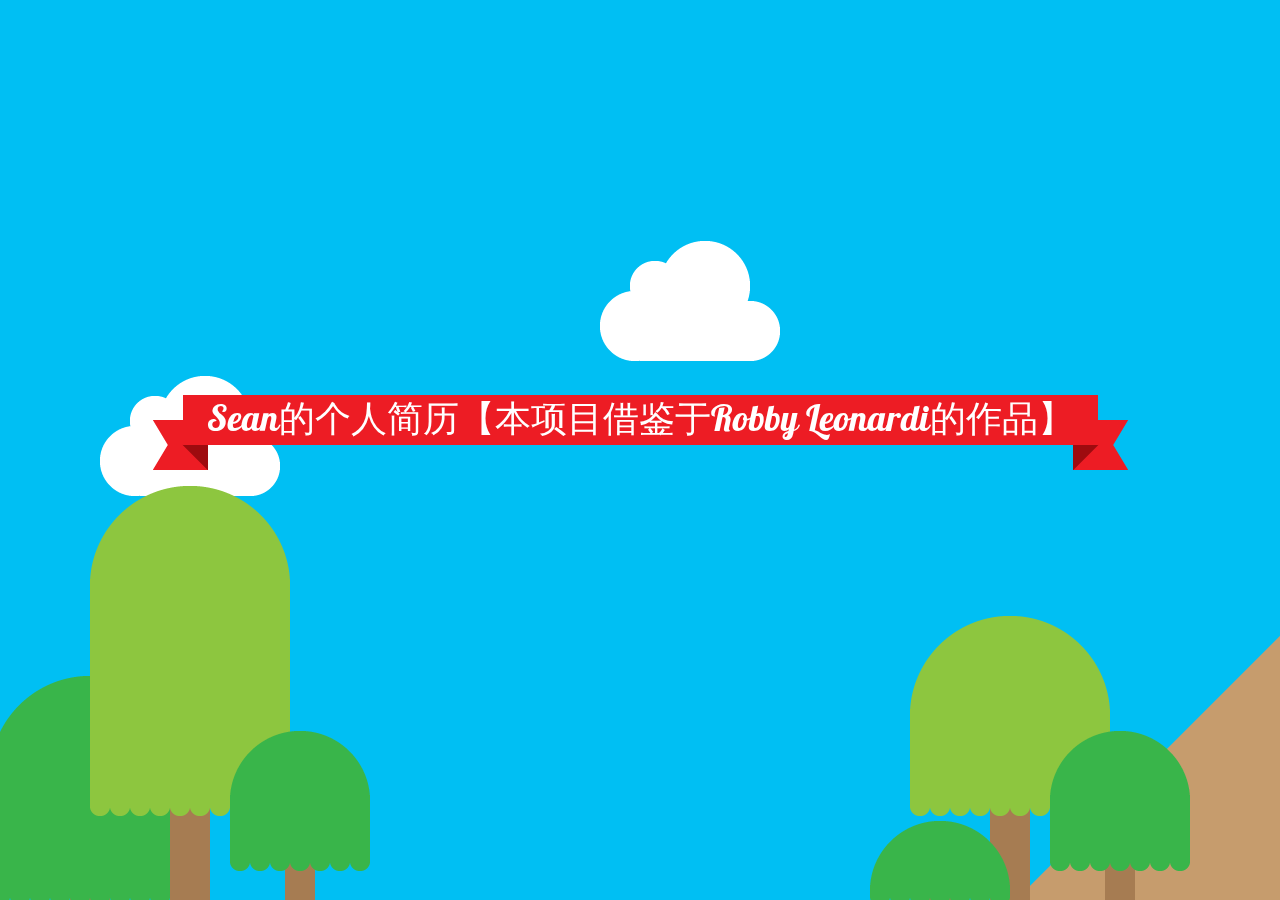
<file: index.htm>
<!DOCTYPE html>
<html xmlns=http://www.w3.org/1999/xhtml>
<meta content="text/html; charset=UTF-8" http-equiv=Content-Type>
<title>个人简历</title>
<link href="css/style.css" rel=stylesheet>
<body>
<script src="script/jquery-1.9.1.min.js"></script>
<script src="script/jquery-ui-1.10.2.custom.min.js"></script>
<script src="script/detect-browser-device.js"></script>
<noscript>
    <div id=javascript-banner-container>
        <div id=javascript-banner>
            <div id=javascript-banner-left></div>
            <div id=javascript-banner-middle>
                <div id=javascript-banner-text-a>PLEASE TURN ON YOUR</div>
                <div id=javascript-banner-text-b>JAVASCRIPT</div>
            </div>
            <div id=javascript-banner-right></div>
        </div>
    </div>
</noscript>
<div class=content-noscroll id=content>
    <div class=displaynone id=preloader>
        <script src="script/preloader-transparent-or-displaynone.js"></script>
        <div id=preloader-banner-container>
            <div id=preloader-banner>
                <div id=preloader-banner-left></div>
                <div id=preloader-banner-middle>
                    <div id=preloader-banner-text-a>正在加载中...</div>
                    <div class=preloader-dots-animation id=preloader-dots></div>
                </div>
                <div id=preloader-banner-right></div>
            </div>
        </div>
    </div>
    <script src="script/preloader.js"></script>
    <div id=page></div>
    <div class=displaynone id=container>
        <script src="script/container-transparent-or-displaynone.js"></script>
        <div class=layer-vertical id=layer-vertical-1>
            <div class=cloud id=cloud-5></div>
            <div class=cloud id=cloud-6></div>
            <div class=cloud id=cloud-7></div>
            <div class=cloud id=cloud-8></div>
            <div class=cloud id=cloud-9></div>
        </div>
        <div class=layer-vertical id=layer-vertical-2>
            <div id=ground-and-grass-container-2>
                <div class=ground></div>
                <div class=grass></div>
                <div class=waterfall id=waterfall-1></div>
                <div class=waterfall id=waterfall-2></div>
            </div>
        </div>
        <div class=layer-horizontal id=layer-horizontal-1>
            <div class=cloud id=cloud-1></div>
            <div class=cloud id=cloud-2></div>
            <div class=cloud id=cloud-3></div>
            <div class=cloud id=cloud-4></div>
            <div class=sea id=sea-layer-horizontal-1>
                <div class=sea-seal></div>
            </div>
            <div class=coral-big id=coral-big-1></div>
            <div class=coral-big id=coral-big-2></div>
        </div>
        <div class=layer-horizontal id=layer-horizontal-2>
            <div class=mountain id=mountain-1></div>
            <div class=mountain id=mountain-2></div>
            <div class=coral-a id=coral-1></div>
            <div class=coral-b id=coral-2></div>
            <div class=coral-a id=coral-3></div>
            <div class=crane id=crane-1></div>
            <div id=hangar>
                <div id=hangar-door></div>
                <div id=hangar-window></div>
                <div id=hangar-roof></div>
            </div>
            <div class=crane id=crane-2></div>
        </div>
        <div class=layer-horizontal id=layer-horizontal-3>
            <div id=plants-container>
                <div class=plant-text id=plant-text-1>超神</div>
                <div class=plant-text id=plant-text-2>专家</div>
                <div class=plant-text id=plant-text-3>精通</div>
                <div class=plant-text id=plant-text-4>熟悉</div>
                <div class=plant-text id=plant-text-5>初学</div>
                <div class=plant-line id=plant-line-1></div>
                <div class=plant-line id=plant-line-2></div>
                <div class=plant-line id=plant-line-3></div>
                <div class=plant-line id=plant-line-4></div>
                <div class=plant-line id=plant-line-5></div>
                <div class="plant" id=plant-1>
                    <div class=plant-stalk></div>
                    <div class=plant-head-leaves></div>
                </div>
                <div class="plant" id=plant-2>
                    <div class=plant-stalk></div>
                    <div class=plant-head-leaves></div>
                </div>
                <div class="plant" id=plant-3>
                    <div class=plant-stalk></div>
                    <div class=plant-head-leaves></div>
                </div>
                <div class="plant" id=plant-4>
                    <div class=plant-stalk></div>
                    <div class=plant-head-leaves></div>
                </div>
                <div id=plant-ribbon-container>
                    <div class=plant-ribbon id=plant-ribbon-1>
                        <div class=plant-ribbon-left></div>
                        <div class=plant-ribbon-middle>WEB前端</div>
                        <div class=plant-ribbon-right></div>
                    </div>
                    <div class=plant-ribbon id=plant-ribbon-2>
                        <div class=plant-ribbon-left></div>
                        <div class=plant-ribbon-middle>JAVA后台</div>
                        <div class=plant-ribbon-right></div>
                    </div>
                    <div class=plant-ribbon id=plant-ribbon-3>
                        <div class=plant-ribbon-left></div>
                        <div class=plant-ribbon-middle>运维管理</div>
                        <div class=plant-ribbon-right></div>
                    </div>
                    <div class=plant-ribbon id=plant-ribbon-4>
                        <div class=plant-ribbon-left></div>
                        <div class=plant-ribbon-middle>软件测试</div>
                        <div class=plant-ribbon-right></div>
                    </div>
                </div>
                <div class=ribbon-container>
                    <div class=ribbon-relative>
                        <div class=ribbon-left></div>
                        <div class=ribbon-middle>综合设计能力
                        </div>
                        <div class=ribbon-right></div>
                    </div>
                </div>
            </div>
            <div class=elevation id=elevation-1>
                <div class=ground></div>
                <div class=grass></div>
            </div>
            <div class=tree-bright-a id=tree-9></div>
            <div class=tree-dark-c id=tree-10></div>
            <div id=title-about></div>
            <div class=tree-dark-a id=tree-7></div>
            <div class=tree-bright-a id=tree-8></div>
            <div class=gate id=gate-1>
                <div class=gate-text id=gate-text-1>LEVEL 1</div>
            </div>
            <div class=gate id=gate-2>
                <div class=gate-text id=gate-text-2>LEVEL 2</div>
            </div>
            <div id=nba-container>
                <div class=tree-bright-b id=tree-20></div>
                <div class=tree-dark-d id=tree-21></div>
                <div class=tree-bright-b id=tree-22></div>
                <div class=tree-dark-b id=tree-23></div>
                <div class=tree-bright-e id=tree-24></div>
                <div class=tree-dark-b id=tree-25></div>
                <div id=nba-rim-container>
                    <div id=nba-rim></div>
                </div>
                <div class=nba-board-blue id=nba-board-1>
                    <div class=nba-text-container>
                        <div class=nba-text>N</div>
                    </div>
                </div>
                <div class=nba-board-blue id=nba-board-2>
                    <div class=nba-text-container>
                        <div class=nba-text>B</div>
                    </div>
                </div>
                <div class=nba-board-blue id=nba-board-3>
                    <div class=nba-text-container>
                        <div class=nba-text>A</div>
                    </div>
                </div>
                <div class=nba-board-red id=nba-board-4>
                    <div class=nba-text-container>
                        <div class=nba-text>F</div>
                    </div>
                </div>
                <div class=nba-board-red id=nba-board-5>
                    <div class=nba-text-container>
                        <div class=nba-text>A</div>
                    </div>
                </div>
                <div class=nba-board-red id=nba-board-6>
                    <div class=nba-text-container>
                        <div class=nba-text>N</div>
                    </div>
                </div>
                <div id=nba-player-container>
                    <div id=nba-player>
                        <div id=nba-player-frame></div>
                        <div id=nba-player-eyes></div>
                    </div>
                </div>
                <div id=nba-ball></div>
                <div class=ribbon-container>
                    <div class=ribbon-relative>
                        <div class=ribbon-left></div>
                        <div class=ribbon-middle>业余爱好</div>
                        <div class=ribbon-right></div>
                    </div>
                </div>
            </div>
            <div id=buildings-container>
                <div class=tree-bright-b id=tree-11></div>
                <div class=tree-dark-b id=tree-12></div>
                <div class=tree-bright-b id=tree-13></div>
                <div class=tree-dark-b id=tree-14></div>
                <div class=tree-bright-b id=tree-15></div>
                <div class=tree-dark-b id=tree-16></div>
                <div class=tree-bright-b id=tree-17></div>
                <div class=tree-dark-b id=tree-18></div>
                <div class=tree-bright-b id=tree-19></div>
                <div class=building id=building-1>
                    <div class=building-enemy-face-a>
                        <div class=building-enemy-face-a-eyes></div>
                    </div>
                    <div class=building-leg-container-a
                         id=building-leg-container-1>
                        <div class=building-leg-frame-a
                             id=building-1-leg-frame></div>
                    </div>
                </div>
                <div class=building id=building-2>
                    <div class=building-enemy-face-b>
                        <div class=building-enemy-face-b-eyes></div>
                    </div>
                    <div class=building-leg-container-b
                         id=building-leg-container-2>
                        <div class=building-leg-frame-b
                             id=building-2-leg-frame></div>
                    </div>
                </div>
                <div class=building id=building-3>
                    <div class=building-enemy-face-a>
                        <div class=building-enemy-face-a-eyes></div>
                    </div>
                    <div class=building-leg-container-a
                         id=building-leg-container-3>
                        <div class=building-leg-frame-a
                             id=building-3-leg-frame></div>
                    </div>
                </div>
                <div class=ribbon-container>
                    <div class=ribbon-relative>
                        <div class=ribbon-left></div>
                        <div class=ribbon-middle>2014年6月毕业于湖南师范大学
                            计科专业 本科学历
                        </div>
                        <div class=ribbon-right></div>
                    </div>
                </div>
            </div>
            <div class=elevation id=elevation-2>
                <div class=ground></div>
                <div class=grass></div>
            </div>
            <div id=ground-and-grass-container-1>
                <div class=ground></div>
                <div class=grass></div>
            </div>
            <div id=splash-container>
                <div class=scroll-or-swipe-text-container
                     id=scroll-or-swipe-text-container-1>请使用鼠标滚轮或上下键
                </div>
                <div class=scroll-or-swipe-text-container
                     id=scroll-or-swipe-text-container-2>Swipe from right to
                    left
                </div>
                <div class=tree-bright-d id=tree-5></div>
                <div class=tree-dark-b id=tree-6></div>
                <div id=title-robby></div>
                <div id=title-leonardi></div>
                <div class=tree-dark-c id=tree-1></div>
                <div class=tree-bright-e id=tree-2></div>
                <div class=tree-dark-b id=tree-3></div>
                <div class=tree-dark-a id=tree-4></div>
                <div class=ribbon-container>
                    <div class=ribbon-relative>
                        <div class=ribbon-left></div>
                        <div class=ribbon-middle>Sean的个人简历【本项目借鉴于Robby
                            Leonardi的作品】</div>
                        <div class=ribbon-right></div>
                    </div>
                </div>
            </div>
            <div class=sea-wave id=sea-wave-1></div>
            <div class=sea id=sea-1>
                <div class=title-skills-class id=title-skills></div>
                <div class=algae-a id=algae-1></div>
                <div class=algae-b id=algae-2></div>
                <div class=algae-a id=algae-3></div>
                <div class=algae-b id=algae-4></div>
                <div class=algae-b id=algae-5></div>
                <div class=algae-a id=algae-6></div>
                <div class=algae-a id=algae-7></div>
                <div class=algae-b id=algae-8></div>
                <div id=skill-1-container>
                    <div class="skill-measurement skill-measurement-1">
                        <div class=skill-measurement-header>初学</div>
                        <div class=skill-measurement-line></div>
                    </div>
                    <div class="skill-measurement skill-measurement-2">
                        <div class=skill-measurement-header>熟悉</div>
                        <div class=skill-measurement-line></div>
                    </div>
                    <div class="skill-measurement skill-measurement-3">
                        <div class=skill-measurement-header>精通</div>
                        <div class=skill-measurement-line></div>
                    </div>
                    <div class="skill-measurement skill-measurement-4">
                        <div class=skill-measurement-header>专家</div>
                        <div class=skill-measurement-line></div>
                    </div>
                    <div class="skill-measurement skill-measurement-5">
                        <div class=skill-measurement-header>超神</div>
                        <div class=skill-measurement-line></div>
                    </div>
                    <div id=fish-text-container>
                        <div class=sea-ribbon-container
                             id=fish-ribbon-container-1>
                            <div class=sea-ribbon-left></div>
                            <div class=sea-ribbon-middle>PHOTOSHOP</div>
                            <div class=sea-ribbon-right></div>
                        </div>
                        <div class=sea-ribbon-container
                             id=fish-ribbon-container-2>
                            <div class=sea-ribbon-left></div>
                            <div class=sea-ribbon-middle>INTELLIJ IDEA</div>
                            <div class=sea-ribbon-right></div>
                        </div>
                        <div class=sea-ribbon-container
                             id=fish-ribbon-container-3>
                            <div class=sea-ribbon-left></div>
                            <div class=sea-ribbon-middle>DREAMWEAVER</div>
                            <div class=sea-ribbon-right></div>
                        </div>
                        <div class=sea-ribbon-container
                             id=fish-ribbon-container-4>
                            <div class=sea-ribbon-left></div>
                            <div class=sea-ribbon-middle>FLASH</div>
                            <div class=sea-ribbon-right></div>
                        </div>
                    </div>
                    <div id=fishes-container>
                        <div class=fish>
                            <div class=fish-eyes></div>
                        </div>
                        <div class=fish>
                            <div class=fish-eyes></div>
                        </div>
                        <div class=fish>
                            <div class=fish-eyes></div>
                        </div>
                        <div class=fish>
                            <div class=fish-eyes></div>
                        </div>
                        <div class=fish>
                            <div class=fish-eyes></div>
                        </div>
                        <div class=fish>
                            <div class=fish-eyes></div>
                        </div>
                        <div class=fish>
                            <div class=fish-eyes></div>
                        </div>
                        <div class=fish>
                            <div class=fish-eyes></div>
                        </div>
                        <div class=fish>
                            <div class=fish-eyes></div>
                        </div>
                        <div class=fish>
                            <div class=fish-eyes></div>
                        </div>
                        <div class=fish>
                            <div class=fish-eyes></div>
                        </div>
                        <div class=fish>
                            <div class=fish-eyes></div>
                        </div>
                        <div class=fish>
                            <div class=fish-eyes></div>
                        </div>
                        <div class=fish>
                            <div class=fish-eyes></div>
                        </div>
                        <div class=fish>
                            <div class=fish-eyes></div>
                        </div>
                        <div class=fish>
                            <div class=fish-eyes></div>
                        </div>
                        <div class=fish>
                            <div class=fish-eyes></div>
                        </div>
                        <div class=fish>
                            <div class=fish-eyes></div>
                        </div>
                    </div>
                </div>
                <div id=skill-2-container>
                    <div class="skill-measurement skill-measurement-1">
                        <div class=skill-measurement-header>初学</div>
                        <div class=skill-measurement-line></div>
                    </div>
                    <div class="skill-measurement skill-measurement-2">
                        <div class=skill-measurement-header>熟悉</div>
                        <div class=skill-measurement-line></div>
                    </div>
                    <div class="skill-measurement skill-measurement-3">
                        <div class=skill-measurement-header>精通</div>
                        <div class=skill-measurement-line></div>
                    </div>
                    <div class="skill-measurement skill-measurement-4">
                        <div class=skill-measurement-header>专家</div>
                        <div class=skill-measurement-line></div>
                    </div>
                    <div class="skill-measurement skill-measurement-5">
                        <div class=skill-measurement-header>超神</div>
                        <div class=skill-measurement-line></div>
                    </div>
                    <div id=crab-text-container>
                        <div class=sea-ribbon-container
                             id=crab-ribbon-container-1>
                            <div class=sea-ribbon-left></div>
                            <div class=sea-ribbon-middle>HTML</div>
                            <div class=sea-ribbon-right></div>
                        </div>
                        <div class=sea-ribbon-container
                             id=crab-ribbon-container-2>
                            <div class=sea-ribbon-left></div>
                            <div class=sea-ribbon-middle>CSS</div>
                            <div class=sea-ribbon-right></div>
                        </div>
                        <div class=sea-ribbon-container
                             id=crab-ribbon-container-3>
                            <div class=sea-ribbon-left></div>
                            <div class=sea-ribbon-middle>JAVASCRIPT</div>
                            <div class=sea-ribbon-right></div>
                        </div>
                        <div class=sea-ribbon-container
                             id=crab-ribbon-container-4>
                            <div class=sea-ribbon-left></div>
                            <div class=sea-ribbon-middle>JQUERY</div>
                            <div class=sea-ribbon-right></div>
                        </div>
                    </div>
                    <div id=crabs-container>
                        <div class=crab>
                            <div class=crab-eyes></div>
                        </div>
                        <div class=crab>
                            <div class=crab-eyes></div>
                        </div>
                        <div class=crab>
                            <div class=crab-eyes></div>
                        </div>
                        <div class=crab>
                            <div class=crab-eyes></div>
                        </div>
                        <div class=crab>
                            <div class=crab-eyes></div>
                        </div>
                        <div class=crab>
                            <div class=crab-eyes></div>
                        </div>
                        <div class=crab>
                            <div class=crab-eyes></div>
                        </div>
                        <div class=crab>
                            <div class=crab-eyes></div>
                        </div>
                        <div class=crab>
                            <div class=crab-eyes></div>
                        </div>
                        <div class=crab>
                            <div class=crab-eyes></div>
                        </div>
                        <div class=crab>
                            <div class=crab-eyes></div>
                        </div>
                        <div class=crab>
                            <div class=crab-eyes></div>
                        </div>
                        <div class=crab>
                            <div class=crab-eyes></div>
                        </div>
                        <div class=crab>
                            <div class=crab-eyes></div>
                        </div>
                        <div class=crab>
                            <div class=crab-eyes></div>
                        </div>
                        <div class=crab>
                            <div class=crab-eyes></div>
                        </div>
                        <div class=crab>
                            <div class=crab-eyes></div>
                        </div>
                    </div>
                </div>
                <div id=skill-3-container>
                    <div class="skill-measurement skill-measurement-1">
                        <div class=skill-measurement-header>初学</div>
                        <div class=skill-measurement-line></div>
                    </div>
                    <div class="skill-measurement skill-measurement-2">
                        <div class=skill-measurement-header>熟悉</div>
                        <div class=skill-measurement-line></div>
                    </div>
                    <div class="skill-measurement skill-measurement-3">
                        <div class=skill-measurement-header>精通</div>
                        <div class=skill-measurement-line></div>
                    </div>
                    <div class="skill-measurement skill-measurement-4">
                        <div class=skill-measurement-header>专家</div>
                        <div class=skill-measurement-line></div>
                    </div>
                    <div class="skill-measurement skill-measurement-5">
                        <div class=skill-measurement-header>超神</div>
                        <div class=skill-measurement-line></div>
                    </div>
                    <div id=turtle-text-container>
                        <div class=sea-ribbon-container
                             id=turtle-ribbon-container-1>
                            <div class=sea-ribbon-left></div>
                            <div class=sea-ribbon-middle>MONGODB</div>
                            <div class=sea-ribbon-right></div>
                        </div>
                        <div class=sea-ribbon-container
                             id=turtle-ribbon-container-2>
                            <div class=sea-ribbon-left></div>
                            <div class=sea-ribbon-middle>MYSQL</div>
                            <div class=sea-ribbon-right></div>
                        </div>
                        <div class=sea-ribbon-container
                             id=turtle-ribbon-container-3>
                            <div class=sea-ribbon-left></div>
                            <div class=sea-ribbon-middle>SQL SERVER</div>
                            <div class=sea-ribbon-right></div>
                        </div>
                        <div class=sea-ribbon-container
                             id=turtle-ribbon-container-4>
                            <div class=sea-ribbon-left></div>
                            <div class=sea-ribbon-middle>ORACLE</div>
                            <div class=sea-ribbon-right></div>
                        </div>
                    </div>
                    <div id=turtles-container>
                        <div class=turtle>
                            <div class=turtle-eyes></div>
                        </div>
                        <div class=turtle>
                            <div class=turtle-eyes></div>
                        </div>
                        <div class=turtle>
                            <div class=turtle-eyes></div>
                        </div>
                        <div class=turtle>
                            <div class=turtle-eyes></div>
                        </div>
                        <div class=turtle>
                            <div class=turtle-eyes></div>
                        </div>
                        <div class=turtle>
                            <div class=turtle-eyes></div>
                        </div>
                        <div class=turtle>
                            <div class=turtle-eyes></div>
                        </div>
                        <div class=turtle>
                            <div class=turtle-eyes></div>
                        </div>
                        <div class=turtle>
                            <div class=turtle-eyes></div>
                        </div>
                    </div>
                </div>
                <div id=bubble-container>
                    <div id=bubble></div>
                </div>
            </div>
            <div id=sea-floor></div>
            <div class=ribbon-absolute id=ribbon-2-1>
                <div class=ribbon-left></div>
                <div class=ribbon-middle>常用开发工具</div>
                <div class=ribbon-right></div>
            </div>
            <div class=ribbon-absolute id=ribbon-2-2>
                <div class=ribbon-left></div>
                <div class=ribbon-middle>常用开发语言
                </div>
                <div class=ribbon-right></div>
            </div>
            <div class=ribbon-absolute id=ribbon-2-3>
                <div class=ribbon-left></div>
                <div class=ribbon-middle>常用数据库</div>
                <div class=ribbon-right></div>
            </div>
            <div id=panel-and-floor-container>
                <div id=panel></div>
                <div id=floor></div>
            </div>
            <div id=title-experience></div>
            <div id=boxes></div>
            <div id=experience-1-container>
                <div class=chain-block-and-string-container>
                    <div class=chain-block-string></div>
                    <div class=chain-block></div>
                </div>
                <div class=experience-text-container
                     id=experience-text-container-1>
                    <div class=experience-text-a>2012年7月 - 2014年5月</div>
                    <div class=experience-text-b>长沙蓝杰实训</div>
                    <div class=experience-text-d>JAVA开发培训.
                    </div>
                </div>
                <div id=robot>
                    <div id=robot-body></div>
                    <div id=robot-hand-left>
                        <div class=robot-hand-a></div>
                        <div class=robot-hand-b></div>
                        <div class=robot-hand-c></div>
                        <div class=robot-hand-d></div>
                    </div>
                    <div id=robot-hand-right>
                        <div class=robot-hand-a></div>
                        <div class=robot-hand-b></div>
                        <div class=robot-hand-c></div>
                        <div class=robot-hand-d></div>
                    </div>
                    <div class=piechart id=piechart-aol>
                        <div class=piechart-back></div>
                        <div class=piechart-text-c
                             id=piechart-aol-text-graphic-1>JAVA开发
                        </div>
                        <div class=piechart-text-d
                             id=piechart-aol-text-graphic-2>100%
                        </div>
                    </div>
                </div>
                <div class=ribbon-container>
                    <div class=ribbon-relative>
                        <div class=ribbon-left></div>
                        <div class=ribbon-middle>经历 1</div>
                        <div class=ribbon-right></div>
                    </div>
                </div>
            </div>
            <div class=elevation id=elevation-3>
                <div class=elevation-box></div>
                <div class=elevation-floor></div>
            </div>
            <div id=experience-2-container>
                <div class=chain-block-and-string-container>
                    <div class=chain-block-string></div>
                    <div class=chain-block></div>
                </div>
                <div class=experience-text-container
                     id=experience-text-container-2>
                    <div class=experience-text-a>2014年7月 - 2016年3月</div>
                    <div class=experience-text-b>湖北某软件公司</div>
                    <div class=experience-text-c>全栈工程师.
                    </div>
                </div>
                <div id=squid>
                    <div class=squid-hand-open id=squid-hand-open-1></div>
                    <div class=squid-hand-open id=squid-hand-open-2></div>
                    <div class=squid-hand-open id=squid-hand-open-3></div>
                    <div class=squid-hand-open id=squid-hand-open-4></div>
                    <div class=squid-hand-close id=squid-hand-close-1></div>
                    <div class=squid-hand-close id=squid-hand-close-2></div>
                    <div class=squid-hand-close id=squid-hand-close-3></div>
                    <div class=squid-hand-close id=squid-hand-close-4></div>
                    <div id=squid-body></div>
                    <div class=piechart id=piechart-incognito>
                        <div class=piechart-back></div>
                        <div id=piechart-incognito-front></div>
                        <div class=piechart-text-a
                             id=piechart-incognito-text-graphic-1>JAVA
                        </div>
                        <div class=piechart-text-b
                             id=piechart-incognito-text-graphic-2>25%
                        </div>
                        <div class=piechart-text-c
                             id=piechart-incognito-text-animation-1>前端
                        </div>
                        <div class=piechart-text-d
                             id=piechart-incognito-text-animation-2>50%
                        </div>
                        <div class=piechart-text-a
                             id=piechart-incognito-text-code-1>运维
                        </div>
                        <div class=piechart-text-b
                             id=piechart-incognito-text-code-2>25%
                        </div>
                    </div>
                </div>
                <div class=ribbon-container>
                    <div class=ribbon-relative>
                        <div class=ribbon-left></div>
                        <div class=ribbon-middle>经历 2</div>
                        <div class=ribbon-right></div>
                    </div>
                </div>
            </div>
            <div class=elevation id=elevation-4>
                <div class=elevation-box></div>
                <div class=elevation-floor></div>
            </div>
            <div id=experience-3-container>
                <div class=chain-block-and-string-container>
                    <div class=chain-block-string></div>
                    <div class=chain-block></div>
                </div>
                <div class=experience-text-container
                     id=experience-text-container-3>
                    <div class=experience-text-a>2016年3月 - 至今
                    </div>
                    <div class=experience-text-b>科大讯飞</div>
                    <div class=experience-text-e>WEB前端工程师
                    </div>
                </div>
                <div id=alien>
                    <div id=alien-body></div>
                    <div id=alien-steer></div>
                    <div id=alien-ship></div>
                    <div class=piechart id=piechart-foxnews>
                        <div class=piechart-back></div>
                        <div id=piechart-foxnews-front></div>
                        <div class=piechart-text-c
                             id=piechart-foxnews-text-graphic-1>前端
                        </div>
                        <div class=piechart-text-d
                             id=piechart-foxnews-text-graphic-2>60%
                        </div>
                        <div class=piechart-text-a
                             id=piechart-foxnews-text-animation-1>JAVA
                        </div>
                        <div class=piechart-text-b
                             id=piechart-foxnews-text-animation-2>30%
                        </div>
                        <div class=piechart-text-a
                             id=piechart-foxnews-text-code-1>运维
                        </div>
                        <div class=piechart-text-b
                             id=piechart-foxnews-text-code-2>10%
                        </div>
                    </div>
                </div>
                <div class=ribbon-container>
                    <div class=ribbon-relative>
                        <div class=ribbon-left></div>
                        <div class=ribbon-middle>待续</div>
                        <div class=ribbon-right></div>
                    </div>
                </div>
            </div>
            <div class=gate id=gate-3>
                <div class=gate-text id=gate-text-3>LEVEL 3</div>
            </div>
            <div id=title-awards-and></div>
            <div id=title-publication></div>
            <div class=gate id=gate-4>
                <div class=gate-text id=gate-text-4>LEVEL 4</div>
            </div>
            <div id=dock-column></div>
            <div class=sea-wave id=sea-wave-2></div>
            <div class=sea id=sea-2></div>
            <div id=dock-floor></div>
        </div>
        <div class=layer-vertical id=layer-vertical-3>
            <div id=banners-container>
                <div class=banner>
                    <div class=banner-top-b></div>
                    <div class=banner-middle-b>
                        <div class=banner-text-a>个人作品十二</div>
                        <div class=banner-line></div>
                        <div class=banner-text-b>WEBBY AWARDS</div>
                        <div class=banner-line></div>
                        <div class=banner-text-c>Nominee</div>
                        <div class=banner-button><a
                                href="javascript:if(confirm('http://www.webbyawards.com/winners/2014/web/general-website/self-promotionportfolio/robby-leonardis-interactive-resume/  \n\n���ļ��޷��� Teleport Ultra ����, ��Ϊ ����һ�����·���ⲿ������Ϊ������ʼ��ַ�ĵ�ַ��  \n\n�����ڷ������ϴ���?'))window.location='http://www.webbyawards.com/winners/2014/web/general-website/self-promotionportfolio/robby-leonardis-interactive-resume/'"
                                tppabs="http://www.webbyawards.com/winners/2014/web/general-website/self-promotionportfolio/robby-leonardis-interactive-resume/"
                                target=_blank><img src="image/banner-button.png"
                                                   tppabs="http://www.rleonardi.com/interactive-resume/image/banner-button.png"></a>
                        </div>
                    </div>
                    <div class=banner-bottom-b></div>
                </div>
                <div class=banner>
                    <div class=banner-top-a></div>
                    <div class=banner-middle-a>
                        <div class=banner-text-a>个人作品十一</div>
                        <div class=banner-line></div>
                        <div class=banner-text-b>CREATIVE BLOQ</div>
                        <div class=banner-line></div>
                        <div class=banner-text-c>Interview</div>
                        <div class=banner-button><a
                                href="javascript:if(confirm('http://www.creativebloq.com/netmag/robby-leonardi-his-zigzagging-path-success-31410874  \n\n���ļ��޷��� Teleport Ultra ����, ��Ϊ ����һ�����·���ⲿ������Ϊ������ʼ��ַ�ĵ�ַ��  \n\n�����ڷ������ϴ���?'))window.location='http://www.creativebloq.com/netmag/robby-leonardi-his-zigzagging-path-success-31410874'"
                                tppabs="http://www.creativebloq.com/netmag/robby-leonardi-his-zigzagging-path-success-31410874"
                                target=_blank><img src="image/banner-button.png"
                                                   tppabs="http://www.rleonardi.com/interactive-resume/image/banner-button.png"></a>
                        </div>
                    </div>
                    <div class=banner-bottom-a></div>
                </div>
                <div class=banner>
                    <div class=banner-top-b></div>
                    <div class=banner-middle-b>
                        <div class=banner-text-a>个人作品九</div>
                        <div class=banner-line></div>
                        <div class=banner-text-b>THE FWA</div>
                        <div class=banner-line></div>
                        <div class=banner-text-c>Interview</div>
                        <div class=banner-button><a
                                href="javascript:if(confirm('http://www.thefwa.com/article/the-making-of-robby-leonardi-s-interactive-resume  \n\n���ļ��޷��� Teleport Ultra ����, ��Ϊ ����һ�����·���ⲿ������Ϊ������ʼ��ַ�ĵ�ַ��  \n\n�����ڷ������ϴ���?'))window.location='http://www.thefwa.com/article/the-making-of-robby-leonardi-s-interactive-resume'"
                                tppabs="http://www.thefwa.com/article/the-making-of-robby-leonardi-s-interactive-resume"
                                target=_blank><img src="image/banner-button.png"
                                                   tppabs="http://www.rleonardi.com/interactive-resume/image/banner-button.png"></a>
                        </div>
                    </div>
                    <div class=banner-bottom-b></div>
                </div>
                <div class=banner>
                    <div class=banner-top-a></div>
                    <div class=banner-middle-a>
                        <div class=banner-text-a>个人作品十</div>
                        <div class=banner-line></div>
                        <div class=banner-text-b>THE FWA</div>
                        <div class=banner-line></div>
                        <div class=banner-text-c>Site of the Day</div>
                        <div class=banner-button><a
                                href="javascript:if(confirm('http://www.thefwa.com/site/robby-leonardi  \n\n���ļ��޷��� Teleport Ultra ����, ��Ϊ ����һ�����·���ⲿ������Ϊ������ʼ��ַ�ĵ�ַ��  \n\n�����ڷ������ϴ���?'))window.location='http://www.thefwa.com/site/robby-leonardi'"
                                tppabs="http://www.thefwa.com/site/robby-leonardi"
                                target=_blank><img src="image/banner-button.png"
                                                   tppabs="http://www.rleonardi.com/interactive-resume/image/banner-button.png"></a>
                        </div>
                    </div>
                    <div class=banner-bottom-a></div>
                </div>
                <div class=banner>
                    <div class=banner-top-b></div>
                    <div class=banner-middle-b>
                        <div class=banner-text-a>个人作品八</div>
                        <div class=banner-line></div>
                        <div class=banner-text-b>AWWWARDS</div>
                        <div class=banner-line></div>
                        <div class=banner-text-c>Site of the Day</div>
                        <div class=banner-button><a
                                href="javascript:if(confirm('http://www.awwwards.com/web-design-awards/robby-leonardi  \n\n���ļ��޷��� Teleport Ultra ����, ��Ϊ ����һ�����·���ⲿ������Ϊ������ʼ��ַ�ĵ�ַ��  \n\n�����ڷ������ϴ���?'))window.location='http://www.awwwards.com/web-design-awards/robby-leonardi'"
                                tppabs="http://www.awwwards.com/web-design-awards/robby-leonardi"
                                target=_blank><img src="image/banner-button.png"
                                                   tppabs="http://www.rleonardi.com/interactive-resume/image/banner-button.png"></a>
                        </div>
                    </div>
                    <div class=banner-bottom-b></div>
                </div>
                <div class=banner>
                    <div class=banner-top-a></div>
                    <div class=banner-middle-a>
                        <div class=banner-text-a>个人作品七</div>
                        <div class=banner-line></div>
                        <div class=banner-text-b>BUSINESS INSIDER</div>
                        <div class=banner-line></div>
                        <div class=banner-text-c>News Article</div>
                        <div class=banner-button><a
                                href="javascript:if(confirm('http://www.businessinsider.com/web-designer-levels-up-his-resume-as-an-interactive-video-game-2013-11  \n\n���ļ��޷��� Teleport Ultra ����, ��Ϊ ����һ�����·���ⲿ������Ϊ������ʼ��ַ�ĵ�ַ��  \n\n�����ڷ������ϴ���?'))window.location='http://www.businessinsider.com/web-designer-levels-up-his-resume-as-an-interactive-video-game-2013-11'"
                                tppabs="http://www.businessinsider.com/web-designer-levels-up-his-resume-as-an-interactive-video-game-2013-11"
                                target=_blank><img src="image/banner-button.png"
                                                   tppabs="http://www.rleonardi.com/interactive-resume/image/banner-button.png"></a>
                        </div>
                    </div>
                    <div class=banner-bottom-a></div>
                </div>
                <div class=banner>
                    <div class=banner-top-b></div>
                    <div class=banner-middle-b>
                        <div class=banner-text-a>个人作品六</div>
                        <div class=banner-line></div>
                        <div class=banner-text-b>CNET</div>
                        <div class=banner-line></div>
                        <div class=banner-text-c>News Article</div>
                        <div class=banner-button><a
                                href="javascript:if(confirm('http://news.cnet.com/8301-17938_105-57609630-1/side-scrolling-mario-inspired-resume-rocks-the-job-hunt/  \n\n���ļ��޷��� Teleport Ultra ����, ��Ϊ ����һ�����·���ⲿ������Ϊ������ʼ��ַ�ĵ�ַ��  \n\n�����ڷ������ϴ���?'))window.location='http://news.cnet.com/8301-17938_105-57609630-1/side-scrolling-mario-inspired-resume-rocks-the-job-hunt/'"
                                tppabs="http://news.cnet.com/8301-17938_105-57609630-1/side-scrolling-mario-inspired-resume-rocks-the-job-hunt/"
                                target=_blank><img src="image/banner-button.png"
                                                   tppabs="http://www.rleonardi.com/interactive-resume/image/banner-button.png"></a>
                        </div>
                    </div>
                    <div class=banner-bottom-b></div>
                </div>
                <div class=banner>
                    <div class=banner-top-a></div>
                    <div class=banner-middle-a>
                        <div class=banner-text-a>个人作品四</div>
                        <div class=banner-line></div>
                        <div class=banner-text-b>MASHABLE</div>
                        <div class=banner-line></div>
                        <div class=banner-text-c>News Article</div>
                        <div class=banner-button><a
                                href="javascript:if(confirm('http://mashable.com/2013/10/25/super-mario-bros-resume/  \n\n���ļ��޷��� Teleport Ultra ����, ��Ϊ ����һ�����·���ⲿ������Ϊ������ʼ��ַ�ĵ�ַ��  \n\n�����ڷ������ϴ���?'))window.location='http://mashable.com/2013/10/25/super-mario-bros-resume/'"
                                tppabs="http://mashable.com/2013/10/25/super-mario-bros-resume/"
                                target=_blank><img src="image/banner-button.png"
                                                   tppabs="http://www.rleonardi.com/interactive-resume/image/banner-button.png"></a>
                        </div>
                    </div>
                    <div class=banner-bottom-a></div>
                </div>
                <div class=banner>
                    <div class=banner-top-b></div>
                    <div class=banner-middle-b>
                        <div class=banner-text-a>个人作品五</div>
                        <div class=banner-line></div>
                        <div class=banner-text-b>FAST COMPANY</div>
                        <div class=banner-line></div>
                        <div class=banner-text-c>News Article</div>
                        <div class=banner-button><a
                                href="javascript:if(confirm('http://www.fastcompany.com/3020669/fast-feed/resume-writers-scroll-through-this-super-mario-esque-platform-game-and-weep  \n\n���ļ��޷��� Teleport Ultra ����, ��Ϊ ����һ�����·���ⲿ������Ϊ������ʼ��ַ�ĵ�ַ��  \n\n�����ڷ������ϴ���?'))window.location='http://www.fastcompany.com/3020669/fast-feed/resume-writers-scroll-through-this-super-mario-esque-platform-game-and-weep'"
                                tppabs="http://www.fastcompany.com/3020669/fast-feed/resume-writers-scroll-through-this-super-mario-esque-platform-game-and-weep"
                                target=_blank><img src="image/banner-button.png"
                                                   tppabs="http://www.rleonardi.com/interactive-resume/image/banner-button.png"></a>
                        </div>
                    </div>
                    <div class=banner-bottom-b></div>
                </div>
                <div class=banner>
                    <div class=banner-top-a></div>
                    <div class=banner-middle-a>
                        <div class=banner-text-a>个人作品三</div>
                        <div class=banner-line></div>
                        <div class=banner-text-b>BUZZFEED</div>
                        <div class=banner-line></div>
                        <div class=banner-text-c>News Article</div>
                        <div class=banner-button><a
                                href="javascript:if(confirm('http://www.buzzfeed.com/abecookie/the-most-interactive-resume-ever-fkff  \n\n���ļ��޷��� Teleport Ultra ����, ��Ϊ ����һ�����·���ⲿ������Ϊ������ʼ��ַ�ĵ�ַ��  \n\n�����ڷ������ϴ���?'))window.location='http://www.buzzfeed.com/abecookie/the-most-interactive-resume-ever-fkff'"
                                tppabs="http://www.buzzfeed.com/abecookie/the-most-interactive-resume-ever-fkff"
                                target=_blank><img src="image/banner-button.png"
                                                   tppabs="http://www.rleonardi.com/interactive-resume/image/banner-button.png"></a>
                        </div>
                    </div>
                    <div class=banner-bottom-a></div>
                </div>
                <div class=banner>
                    <div class=banner-top-b></div>
                    <div class=banner-middle-b>
                        <div class=banner-text-a>个人作品二</div>
                        <div class=banner-line></div>
                        <div class=banner-text-b>CSS DESIGN AWARDS</div>
                        <div class=banner-line></div>
                        <div class=banner-text-c>Winner of the Day</div>
                        <div class=banner-button><a
                                href="javascript:if(confirm('http://www.cssdesignawards.com/sites/robby-leonardi/23615/  \n\n���ļ��޷��� Teleport Ultra ����, ��Ϊ ����һ�����·���ⲿ������Ϊ������ʼ��ַ�ĵ�ַ��  \n\n�����ڷ������ϴ���?'))window.location='http://www.cssdesignawards.com/sites/robby-leonardi/23615/'"
                                tppabs="http://www.cssdesignawards.com/sites/robby-leonardi/23615/"
                                target=_blank><img src="image/banner-button.png"
                                                   tppabs="http://www.rleonardi.com/interactive-resume/image/banner-button.png"></a>
                        </div>
                    </div>
                    <div class=banner-bottom-b></div>
                </div>
                <div class=banner>
                    <div class=banner-top-a></div>
                    <div class=banner-middle-a>
                        <div class=banner-text-a>个人作品一</div>
                        <div class=banner-line></div>
                        <div class=banner-text-b>CSS WINNER</div>
                        <div class=banner-line></div>
                        <div class=banner-text-c>Website of the Day</div>
                        <div class=banner-button>打开链接
                        </div>
                    </div>
                    <div class=banner-bottom-a></div>
                </div>
            </div>
        </div>
        <div id=fireworks-container>
            <div class=firework-container id=firework-container-1>
                <div class=firework></div>
            </div>
            <div class=firework-container id=firework-container-2>
                <div class=firework></div>
            </div>
            <div class=firework-container id=firework-container-3>
                <div class=firework></div>
            </div>
            <div class=firework-container id=firework-container-4>
                <div class=firework></div>
            </div>
            <div class=firework-container id=firework-container-5>
                <div class=firework></div>
            </div>
            <div class=firework-container id=firework-container-6>
                <div class=firework></div>
            </div>
        </div>
        <div id=robby-container>
            <div id=robby>
                <div id=robby-slides></div>
                <div id=robby-eyes-close></div>
            </div>
        </div>
        <div id=balloon></div>
        <div id=contact-container>
            <div id=contact-center>
                <div id=title-contact></div>
                <div id=contact-box>
                    <div id=contact-box-email><input id=email-address
                                                     name=email-address
                                                     maxlength=75></div>
                    <div id=contact-box-subject><input id=email-subject
                                                       name=email-subject
                                                       maxlength=150></div>
                    <div id=contact-box-message><textarea id=email-message
                                                          name=email-message></textarea>
                    </div>
                </div>
                <div id=contact-button><input id=send-email name=send-email
                                              src="image/contact-button.png"
                                              tppabs="http://www.rleonardi.com/interactive-resume/image/contact-button.png"
                                              type=image value=submit></div>
            </div>
            <div id=social-container>
                <div id=social-top></div>
                <div id=social-middle>
                    <div class=social-icon id=social-facebook><a
                            href="javascript:void(0)"
                            tppabs="https://www.facebook.com/robby.leonardi.studio"
                            target=_blank><img src="image/social-facebook.png"
                                               tppabs="http://www.rleonardi.com/interactive-resume/image/social-facebook.png"></a>
                    </div>
                    <div class=social-icon id=social-twitter><a
                            href="javascript:void(0)"
                            tppabs="https://twitter.com/rleonardi"
                            target=_blank><img src="image/social-twitter.png"
                                               tppabs="http://www.rleonardi.com/interactive-resume/image/social-twitter.png"></a>
                    </div>
                    <div class=social-icon id=social-dribbble><a
                            href="javascript:void(0)"
                            tppabs="https://www.dribbble.com/rleonardi"
                            target=_blank><img src="image/social-dribbble.png"
                                               tppabs="http://www.rleonardi.com/interactive-resume/image/social-dribbble.png"></a>
                    </div>
                    <div class=social-icon id=social-print><a
                            href="javascript:void(0)"
                            tppabs="http://www.rleonardi.com/interactive-resume/print/rleonardi-resume.pdf"
                            target=_blank><img src="image/social-print.png"
                                               tppabs="http://www.rleonardi.com/interactive-resume/image/social-print.png"></a>
                    </div>
                </div>
                <div id=social-bottom></div>
            </div>
            <div class=contact-confirmation-container>
                <div class=contact-confirmation>
                    <div class=contact-confirmation-rectangle></div>
                    <div class=contact-confirmation-triangle></div>
                    <div class=contact-confirmation-title-b>ERROR</div>
                    <div class=contact-confirmation-text-b>Please enter a valid
                        email address!
                    </div>
                </div>
            </div>
            <div class=contact-confirmation-container>
                <div class=contact-confirmation>
                    <div class=contact-confirmation-rectangle></div>
                    <div class=contact-confirmation-triangle></div>
                    <div class=contact-confirmation-title-b>ERROR</div>
                    <div class=contact-confirmation-text-b>Please fill out all
                        of the information!
                    </div>
                </div>
            </div>
            <div class=contact-confirmation-container>
                <div class=contact-confirmation>
                    <div class=contact-confirmation-rectangle></div>
                    <div class=contact-confirmation-triangle></div>
                    <div class=contact-confirmation-text-d>Sending...</div>
                </div>
            </div>
            <div class=contact-confirmation-container>
                <div class=contact-confirmation>
                    <div class=contact-confirmation-rectangle></div>
                    <div class=contact-confirmation-triangle></div>
                    <div class=contact-confirmation-title-b>ERROR</div>
                    <div class=contact-confirmation-text-c>Something wrong.
                        Please try again!
                    </div>
                </div>
            </div>
            <div class=contact-confirmation-container>
                <div class=contact-confirmation>
                    <div class=contact-confirmation-rectangle></div>
                    <div class=contact-confirmation-triangle></div>
                    <div class=contact-confirmation-title-a>THANK YOU</div>
                    <div class=contact-confirmation-text-a>Your message has been
                        sent. I will get back to you as soon as possible!
                    </div>
                </div>
            </div>
            <div id=contact-cloud-top></div>
            <div id=contact-cloud-bottom></div>
            <div id=contact-cloud-middle>
                <div id=contact-cloud-seal-top></div>
                <div id=contact-cloud-seal-bottom></div>
            </div>
        </div>
    </div>
</div>
<script src="script/email.js"></script>
<script src="script/main.js"></script>
<script>
  (function(i,s,o,g,r,a,m){i['GoogleAnalyticsObject']=r;i[r]=i[r]||function(){
  (i[r].q=i[r].q||[]).push(arguments)},i[r].l=1*new Date();a=s.createElement(o),
  m=s.getElementsByTagName(o)[0];a.async=1;a.src=g;m.parentNode.insertBefore(a,m)
  })(window,document,'script','https://www.google-analytics.com/analytics.js','ga');

  ga('create', 'UA-96260388-5', 'auto');
  ga('send', 'pageview');

</script>
</file>
<file: css/style.css>
a {
    text-decoration: none
}

#algae-1 {
    left: 100px
}

#algae-2 {
    left: 800px
}

#algae-3 {
    left: 2100px
}

#algae-4 {
    left: 2200px
}

#algae-5 {
    left: 3500px
}

#algae-6 {
    left: 3680px
}

#algae-7 {
    left: 4900px
}

#algae-8 {
    left: 5000px
}

.algae-a {
    bottom: 0;
    width: 80px;
    height: 270px;
    background-image: url("../image/algae-a.png") /*tpa=http://www.rleonardi.com/interactive-resume/image/algae-a.png*/
}

#alien, .algae-a, .algae-b {
    position: absolute
}

.algae-b {
    background-image: url("../image/algae-b.png") /*tpa=http://www.rleonardi.com/interactive-resume/image/algae-b.png*/;
    bottom: 0;
    width: 162px;
    height: 252px
}

#alien {
    left: 540px;
    bottom: 30px;
    width: 400px;
    height: 636px
}

#alien-body, #alien-ship, #alien-steer {
    position: absolute;
    left: 0;
    top: 0;
    width: 400px;
    height: 515px;
    background-image: url("../image/alien-body.png") /*tpa=http://www.rleonardi.com/interactive-resume/image/alien-body.png*/
}

#alien-ship, #alien-steer {
    top: 515px;
    height: 121px;
    background-image: url("../image/alien-ship.png") /*tpa=http://www.rleonardi.com/interactive-resume/image/alien-ship.png*/
}

#alien-steer {
    left: 90px;
    top: 430px;
    width: 220px;
    height: 170px;
    background-image: url("../image/alien-steer.png") /*tpa=http://www.rleonardi.com/interactive-resume/image/alien-steer.png*/
}

#balloon {
    position: absolute;
    width: 400px;
    height: 700px;
    background-image: url("../image/balloon.png") /*tpa=http://www.rleonardi.com/interactive-resume/image/balloon.png*/
}

.banner {
    margin-bottom: 60px
}

.banner-button, .banner-line {
    position: relative;
    width: 152px;
    height: 32px
}

.banner-line {
    width: 440px;
    height: 1px;
    background-color: #fff;
    margin-bottom: 12px
}

.banner-text-a {
    font-family: frankfurter-medium-plain;
    font-size: 24px
}

.banner-text-a, .banner-text-b, .banner-text-c {
    position: relative;
    width: 440px;
    color: #fff;
    margin-bottom: 12px
}

.banner-text-b {
    line-height: 60px;
    font-family: frankfurter-plain;
    font-size: 70px
}

.banner-text-c {
    font-family: frankfurter-medium-plain;
    font-size: 18px
}

.banner-bottom-a, .banner-bottom-b {
    position: relative;
    left: 20px;
    width: 480px;
    height: 56px;
    margin-top: -1px;
    background-image: url("../image/banner-bottom-a.png") /*tpa=http://www.rleonardi.com/interactive-resume/image/banner-bottom-a.png*/
}

.banner-bottom-b {
    background-image: url("../image/banner-bottom-b.png") /*tpa=http://www.rleonardi.com/interactive-resume/image/banner-bottom-b.png*/
}

#banners-container {
    position: absolute;
    left: 15%;
    width: 520px
}

.banner-middle-a, .banner-middle-b {
    position: relative;
    left: 20px;
    width: 440px;
    padding: 20px;
    background-color: #f7941d;
    overflow: hidden
}

.banner-middle-b {
    background-color: #f26d7d
}

.banner-top-a, .banner-top-b {
    position: relative;
    width: 520px;
    height: 23px;
    margin-bottom: -1px;
    background-image: url("../image/banner-top-a.png") /*tpa=http://www.rleonardi.com/interactive-resume/image/banner-top-a.png*/
}

.banner-top-b {
    background-image: url("../image/banner-top-b.png") /*tpa=http://www.rleonardi.com/interactive-resume/image/banner-top-b.png*/
}

body {
    margin: 0;
    background-color: #00bff3
}

#boxes {
    position: absolute;
    left: 13900px;
    bottom: 20%;
    width: 700px;
    height: 100px;
    background-image: url("../image/box.png") /*tpa=http://www.rleonardi.com/interactive-resume/image/box.png*/
}

#bubble {
    position: relative;
    left: -50%;
    width: 16px;
    height: 16px;
    background-image: url("../image/bubble.png") /*tpa=http://www.rleonardi.com/interactive-resume/image/bubble.png*/
}

#bubble-container, .building {
    position: absolute
}

#building-1 {
    left: 0;
    bottom: 0;
    width: 190px;
    height: 500px;
    background-image: url("../image/lou.png") /*tpa=http://www.rleonardi.com/interactive-resume/image/building-a.png*/
}

#building-2 {
    left: 305px;
    bottom: 0;
    width: 275px;
    height: 495px;
    background-image: url("../image/mao.png") /*tpa=http://www.rleonardi.com/interactive-resume/image/building-b.png*/
}

#building-3 {
    left: 710px;
    bottom: 0;
    width: 190px;
    height: 500px;
    background-image: url("../image/ta.png") /*tpa=http://www.rleonardi.com/interactive-resume/image/building-c.png*/
}

.building-enemy-face-a {
    position: absolute;
    left: 25px;
    top: 395px;
    width: 65px;
    height: 65px;
    background-image: url("../image/enemy-face-a.png") /*tpa=http://www.rleonardi.com/interactive-resume/image/enemy-face-a.png*/
}

.building-enemy-face-a-eyes {
    position: absolute;
    left: 5px;
    top: 10px;
    width: 55px;
    height: 25px;
    opacity: 0;
    filter: alpha(opacity=0);
    background-image: url("../image/enemy-face-a-eyes.png") /*tpa=http://www.rleonardi.com/interactive-resume/image/enemy-face-a-eyes.png*/
}

.building-enemy-face-b {
    position: absolute;
    left: 80px;
    top: 375px;
    width: 80px;
    height: 80px;
    background-image: url("../image/enemy-face-b.png") /*tpa=http://www.rleonardi.com/interactive-resume/image/enemy-face-b.png*/
}

.building-enemy-face-b-eyes {
    position: absolute;
    left: 7px;
    top: 15px;
    width: 66px;
    height: 30px;
    opacity: 0;
    filter: alpha(opacity=0);
    background-image: url("../image/enemy-face-b-eyes.png") /*tpa=http://www.rleonardi.com/interactive-resume/image/enemy-face-b-eyes.png*/
}

#buildings-container {
    position: absolute;
    left: 4980px;
    bottom: 20%;
    width: 900px;
    height: 80%
}

.building-leg-container-a, .building-leg-container-b {
    position: absolute;
    overflow: hidden;
    left: 0;
    top: 470px;
    width: 190px;
    height: 30px
}

.building-leg-container-b {
    left: 70px;
    top: 465px;
    width: 150px
}

.building-leg-frame-a, .building-leg-frame-b {
    position: absolute;
    left: 0;
    top: 0;
    width: 380px;
    height: 30px;
    background-image: url("../image/building-a-leg-frame.png") /*tpa=http://www.rleonardi.com/interactive-resume/image/building-a-leg-frame.png*/
}

.building-leg-frame-b {
    width: 300px;
    background-image: url("../image/building-b-leg-frame.png") /*tpa=http://www.rleonardi.com/interactive-resume/image/building-b-leg-frame.png*/
}

.chain-block {
    position: absolute;
    bottom: 0;
    width: 100px;
    height: 90px;
    background-image: url("../image/chain-block.png") /*tpa=http://www.rleonardi.com/interactive-resume/image/chain-block.png*/
}

.chain-block-string {
    position: absolute;
    left: 28px;
    bottom: 60px;
    width: 44px;
    height: 100%;
    background-image: url("../image/chain-block-string.png") /*tpa=http://www.rleonardi.com/interactive-resume/image/chain-block-string.png*/
}

.chain-block-and-string-container {
    position: absolute;
    width: 100px;
    height: 100%
}

.coral-a, .coral-b {
    position: absolute;
    width: 200px;
    height: 150px;
    bottom: -70%;
    background-image: url("../image/coral-a.png") /*tpa=http://www.rleonardi.com/interactive-resume/image/coral-a.png*/
}

.coral-b {
    background-image: url("../image/coral-b.png") /*tpa=http://www.rleonardi.com/interactive-resume/image/coral-b.png*/
}

#coral-1 {
    left: 4800px
}

#coral-2 {
    left: 5800px
}

#coral-3 {
    left: 6800px
}

.contact-confirmation-container, .coral-big {
    position: absolute
}

#coral-big-1 {
    left: 1300px;
    bottom: -70%;
    width: 300px;
    height: 400px;
    background-image: url("../image/coral-big-a.png") /*tpa=http://www.rleonardi.com/interactive-resume/image/coral-big-a.png*/
}

#coral-big-2 {
    left: 1700px;
    bottom: -70%;
    width: 650px;
    height: 500px;
    background-image: url("../image/coral-big-b.png") /*tpa=http://www.rleonardi.com/interactive-resume/image/coral-big-b.png*/
}

#contact-box {
    position: absolute;
    top: 120px;
    margin-left: -840px;
    width: 940px;
    height: 420px;
    background-image: url("../image/contact-box.png") /*tpa=http://www.rleonardi.com/interactive-resume/image/contact-box.png*/
}

#contact-box-email {
    position: absolute;
    left: 570px;
    top: 20px;
    width: 350px;
    height: 30px;
    background-image: url("../image/contact-box-hole-a.png") /*tpa=http://www.rleonardi.com/interactive-resume/image/contact-box-hole-a.png*/
}

#contact-box-email input, #contact-box-subject input {
    font-family: Arial;
    font-size: 14px;
    color: #fff;
    width: 340px;
    margin: 5px;
    border: none;
    background-color: transparent
}

#contact-box-email input:focus, #contact-box-message textarea:focus, #contact-box-subject input:focus {
    outline: none
}

#contact-box-message, #contact-box-subject {
    position: absolute;
    left: 570px;
    top: 65px;
    width: 350px;
    height: 30px;
    background-image: url("../image/contact-box-hole-a.png") /*tpa=http://www.rleonardi.com/interactive-resume/image/contact-box-hole-a.png*/
}

#contact-box-message {
    top: 110px;
    height: 170px;
    background-image: url("../image/contact-box-hole-b.png") /*tpa=http://www.rleonardi.com/interactive-resume/image/contact-box-hole-b.png*/
}

#contact-box-message textarea {
    font-family: Arial;
    font-size: 14px;
    color: #fff;
    width: 340px;
    height: 160px;
    margin: 5px;
    border: none;
    overflow: hidden;
    resize: none;
    background-color: transparent
}

#contact-button {
    position: absolute;
    top: 440px;
    margin-left: -210px;
    width: 355px;
    height: 100px
}

#contact-center {
    position: absolute;
    height: 540px;
    left: 50%;
    bottom: 20%
}

#contact-cloud-bottom {
    position: absolute;
    left: 0;
    top: 100%;
    width: 100%;
    height: 21px;
    background-image: url("../image/contact-cloud-bottom.png") /*tpa=http://www.rleonardi.com/interactive-resume/image/contact-cloud-bottom.png*/
}

#contact-cloud-middle {
    position: absolute;
    left: 0;
    top: 80%;
    width: 100%;
    height: 20%;
    background-color: #fff
}

#contact-cloud-seal-bottom, #contact-cloud-seal-top {
    position: absolute;
    width: 100%;
    height: 2px;
    background-color: #fff
}

#contact-cloud-seal-bottom {
    bottom: -1px
}

#contact-cloud-seal-top {
    top: -1px
}

#contact-cloud-top {
    position: absolute;
    left: 0;
    bottom: 20%;
    width: 100%;
    height: 21px;
    background-image: url("../image/contact-cloud-top.png") /*tpa=http://www.rleonardi.com/interactive-resume/image/contact-cloud-top.png*/
}

.contact-confirmation {
    position: relative;
    width: 260px;
    height: 190px;
    left: -50%
}

.contact-confirmation-rectangle {
    position: absolute;
    width: 260px;
    height: 170px;
    background-color: #333
}

.contact-confirmation-title-a, .contact-confirmation-title-b {
    position: absolute;
    left: 30px;
    top: 26px;
    font-family: frankfurter-plain;
    color: #c69c6d;
    font-size: 35px
}

.contact-confirmation-title-b {
    font-size: 48px
}

.contact-confirmation-text-a, .contact-confirmation-text-b {
    position: absolute;
    left: 30px;
    top: 70px;
    width: 200px;
    font-family: frankfurter-medium-plain;
    font-size: 19px;
    line-height: 22px;
    color: #aaa
}

.contact-confirmation-text-b {
    top: 82px;
    font-size: 24px;
    line-height: 24px
}

.contact-confirmation-text-c, .contact-confirmation-text-d {
    position: absolute;
    font-family: frankfurter-medium-plain;
    font-size: 25px;
    color: #aaa
}

.contact-confirmation-text-c {
    width: 200px;
    line-height: 25px;
    left: 30px;
    top: 82px
}

.contact-confirmation-text-d {
    left: 72px;
    top: 68px
}

.contact-confirmation-triangle {
    position: absolute;
    left: 120px;
    top: 170px;
    width: 20px;
    height: 20px;
    background-image: url("../image/contact-confirmation-triangle.png") /*tpa=http://www.rleonardi.com/interactive-resume/image/contact-confirmation-triangle.png*/
}

#contact-container, .cloud, .content-noscroll {
    position: absolute;
    width: 100%;
    height: 100%
}

.content-noscroll {
    overflow: hidden
}

.cloud {
    width: 180px;
    height: 120px;
    background-image: url("../image/cloud.png") /*tpa=http://www.rleonardi.com/interactive-resume/image/cloud.png*/
}

#cloud-1 {
    left: 100px;
    top: 20%
}

#cloud-2 {
    left: 600px;
    top: 5%
}

#cloud-3 {
    left: 1300px;
    top: 30%
}

#cloud-4 {
    left: 1900px;
    top: 20%
}

#cloud-5 {
    left: 10%;
    bottom: 550px
}

#cloud-6 {
    left: 25%;
    bottom: 1200px
}

#cloud-7 {
    left: 70%;
    bottom: 1400px
}

#cloud-8 {
    left: 40%;
    bottom: 1800px
}

#cloud-9 {
    left: 80%;
    bottom: 2000px
}

#container {
    position: fixed;
    left: 0;
    top: 0;
    width: 100%;
    height: 100%;
    overflow: hidden
}

.crab {
    position: absolute;
    width: 130px;
    height: 89px;
    overflow: hidden;
    background-image: url("../image/crab.png") /*tpa=http://www.rleonardi.com/interactive-resume/image/crab.png*/
}

.crab-eyes {
    position: absolute;
    left: 31px;
    top: 41px;
    width: 38px;
    height: 19px;
    opacity: 0;
    filter: alpha(opacity=0);
    background-image: url("../image/crab-eyes.png") /*tpa=http://www.rleonardi.com/interactive-resume/image/crab-eyes.png*/
}

#crab-ribbon-container-1 {
    top: 0
}

#crab-ribbon-container-2 {
    top: 100px
}

#crab-ribbon-container-3 {
    top: 200px
}

#crab-ribbon-container-4 {
    top: 300px
}

#crabs-container {
    position: absolute;
    left: 270px;
    top: 50px;
    width: 730px;
    height: 489px
}

#crab-text-container {
    position: absolute;
    top: 79px;
    right: 760px;
    width: 480px;
    height: 440px
}

.crane {
    position: absolute;
    bottom: 20%;
    width: 110px;
    height: 80%;
    background-image: url("../image/crane.png") /*tpa=http://www.rleonardi.com/interactive-resume/image/crane.png*/;
    background-position: 0% 100%
}

#crane-1 {
    left: 7750px
}

#crane-2 {
    left: 9000px
}

#detect-container {
    position: absolute;
    background-color: #000;
    padding: 10px;
    display: inline-block;
    opacity: .8;
    filter: alpha(opacity=80)
}

.detect-name {
    font-weight: 700;
    margin-right: 10px
}

.detect-name, .detect-value {
    font-family: arial;
    color: #fff;
    font-size: 14px
}

.displaynone {
    display: none
}

#dock-column, #dock-floor {
    position: absolute;
    left: 19530px;
    top: 80%;
    width: 2970px;
    height: 50px;
    background-image: url("../image/dock-floor.png") /*tpa=http://www.rleonardi.com/interactive-resume/image/dock-floor.png*/
}

#dock-column {
    height: 20%;
    background-image: url("../image/dock-column.png") /*tpa=http://www.rleonardi.com/interactive-resume/image/dock-column.png*/
}

#elevation-1, #elevation-2 {
    left: 4380px;
    bottom: 20%;
    width: 400px;
    height: 120px
}

#elevation-2 {
    left: 6080px
}

#elevation-3, #elevation-4 {
    left: 16040px;
    bottom: 20%;
    width: 400px;
    height: 150px
}

#elevation-4 {
    left: 17840px
}

.elevation, .elevation-box {
    position: absolute
}

.elevation-box {
    width: 100%;
    height: 100px;
    bottom: 0;
    background-image: url("../image/box.png") /*tpa=http://www.rleonardi.com/interactive-resume/image/box.png*/
}

.elevation-floor {
    position: absolute;
    width: 100%;
    height: 50px;
    background-image: url("../image/floor.png") /*tpa=http://www.rleonardi.com/interactive-resume/image/floor.png*/
}

.enemy-face-frame-a, .enemy-face-frame-b {
    position: absolute;
    left: 0;
    top: 0;
    width: 130px;
    height: 65px;
    background-image: url("../../404/index.html") /*tpa=http://www.rleonardi.com/interactive-resume/image/enemy-face-frame-a.png*/
}

.enemy-face-frame-b {
    width: 160px;
    height: 80px;
    background-image: url("../../404/index.html") /*tpa=http://www.rleonardi.com/interactive-resume/image/enemy-face-frame-b.png*/
}

#experience-1-container, #experience-2-container, #experience-3-container {
    position: absolute;
    left: 14840px;
    bottom: 20%;
    width: 1000px;
    height: 80%
}

#experience-2-container, #experience-3-container {
    left: 16640px
}

#experience-3-container {
    left: 18440px;
    width: 900px
}

.experience-text-a, .experience-text-b {
    position: relative;
    width: 100%;
    margin-bottom: 20px;
    font-family: frankfurter-medium-plain;
    color: #fff;
    font-size: 35px;
    line-height: 35px
}

.experience-text-b {
    font-family: frankfurter-plain;
    font-size: 60px;
    line-height: 54px
}

.experience-text-c, .experience-text-d, .experience-text-e {
    position: relative;
    width: 100%;
    margin-bottom: 20px;
    font-family: Arial;
    color: #fff;
    font-size: 18px
}

.experience-text-d, .experience-text-e {
    width: 75%
}

.experience-text-e {
    width: 85%
}

.experience-text-container {
    position: absolute;
    bottom: 185px;
    width: 510px;
    background-color: #444;
    padding: 40px;
    border-style: solid;
    border-width: 10px;
    border-color: #777
}

#email-button {
    position: absolute;
    width: 485px;
    height: 230px;
    background-image: url("../image/email-button.png") /*tpa=http://www.rleonardi.com/interactive-resume/image/email-button.png*/
}

.face-left {
    -moz-transform: scaleX(-1);
    -webkit-transform: scaleX(-1);
    -o-transform: scaleX(-1);
    transform: scaleX(-1);
    -ms-filter: fliph;
    filter: fliph
}

.face-right {
    -moz-transform: scaleX(1);
    -webkit-transform: scaleX(1);
    -o-transform: scaleX(1);
    transform: scaleX(1)
}

#fence {
    position: absolute;
    width: 740px;
    height: 100px;
    background-image: url("../../404/index.html") /*tpa=http://www.rleonardi.com/interactive-resume/image/fence.png*/
}

.firework {
    position: relative;
    left: -50%;
    top: -50%;
    width: 500px;
    height: 500px;
    background-color: transparent
}

.firework-container {
    position: absolute;
    width: 500px;
    height: 500px
}

#firework-container-1 {
    left: 90%;
    top: 30%
}

#firework-container-2 {
    left: 10%;
    top: 20%
}

#firework-container-3 {
    left: 50%;
    top: 10%
}

#firework-container-4 {
    left: 90%;
    top: 50%
}

#firework-container-5 {
    left: 30%;
    top: 15%
}

#firework-container-6 {
    left: 90%;
    top: 30%
}

#fireworks-container, .fish, .fish-eyes {
    position: absolute;
    width: 100%;
    height: 100%
}

.fish {
    width: 125px;
    height: 93px;
    overflow: hidden;
    background-image: url("../image/fish.png") /*tpa=http://www.rleonardi.com/interactive-resume/image/fish.png*/
}

.fish-eyes {
    left: 18px;
    top: 45px;
    width: 39px;
    height: 18px;
    opacity: 0;
    filter: alpha(opacity=0);
    background-image: url("../image/fish-eyes.png") /*tpa=http://www.rleonardi.com/interactive-resume/image/fish-eyes.png*/
}

#fishes-container {
    position: absolute;
    left: 270px;
    top: 50px;
    width: 725px;
    height: 493px
}

#fish-ribbon-container-1 {
    top: 0
}

#fish-ribbon-container-2 {
    top: 100px
}

#fish-ribbon-container-3 {
    top: 200px
}

#fish-ribbon-container-4 {
    top: 300px
}

#fish-text-container {
    position: absolute;
    top: 83px;
    right: 760px;
    width: 480px;
    height: 440px
}

#floor {
    position: absolute;
    width: 100%;
    height: 50px;
    background-image: url("../image/floor.png") /*tpa=http://www.rleonardi.com/interactive-resume/image/floor.png*/
}

@font-face {
    font-family: 'frankfurter-medium-plain';
    src: url("../font/frankfurter-medium-plain.eot")/*tpa=http://www.rleonardi.com/interactive-resume/font/frankfurter-medium-plain.eot*/
;
    src: url("../font/frankfurter-medium-plain.eot-#iefix") /*tpa=http://www.rleonardi.com/interactive-resume/font/frankfurter-medium-plain.eot?#iefix*/ format('embedded-opentype'), url("../font/frankfurter-medium-plain.woff") /*tpa=http://www.rleonardi.com/interactive-resume/font/frankfurter-medium-plain.woff*/ format('woff'), url("../font/frankfurter-medium-plain.ttf") /*tpa=http://www.rleonardi.com/interactive-resume/font/frankfurter-medium-plain.ttf*/ format('truetype'), url("../font/frankfurter-medium-plain.svg#frankfurter-medium-plain") /*tpa=http://www.rleonardi.com/interactive-resume/font/frankfurter-medium-plain.svg#frankfurter-medium-plain*/ format('svg');
    font-weight: 400;
    font-style: normal
}

@font-face {
    font-family: 'frankfurter-plain';
    src: url("../font/frankfurter-plain.eot")/*tpa=http://www.rleonardi.com/interactive-resume/font/frankfurter-plain.eot*/
;
    src: url("../font/frankfurter-plain.eot-#iefix") /*tpa=http://www.rleonardi.com/interactive-resume/font/frankfurter-plain.eot?#iefix*/ format('embedded-opentype'), url("../font/frankfurter-plain.woff") /*tpa=http://www.rleonardi.com/interactive-resume/font/frankfurter-plain.woff*/ format('woff'), url("../font/frankfurter-plain.ttf") /*tpa=http://www.rleonardi.com/interactive-resume/font/frankfurter-plain.ttf*/ format('truetype'), url("../font/frankfurter-plain.svg#frankfurter-plain") /*tpa=http://www.rleonardi.com/interactive-resume/font/frankfurter-plain.svg#frankfurter-plain*/ format('svg');
    font-weight: 400;
    font-style: normal
}

@font-face {
    font-family: 'lobster';
    src: url("../font/lobster-1.4.eot")/*tpa=http://www.rleonardi.com/interactive-resume/font/lobster-1.4.eot*/
;
    src: url("../font/lobster-1.4.eot-#iefix") /*tpa=http://www.rleonardi.com/interactive-resume/font/lobster-1.4.eot?#iefix*/ format('embedded-opentype'), url("../font/lobster-1.4.woff") /*tpa=http://www.rleonardi.com/interactive-resume/font/lobster-1.4.woff*/ format('woff'), url("../font/lobster-1.4.ttf") /*tpa=http://www.rleonardi.com/interactive-resume/font/lobster-1.4.ttf*/ format('truetype'), url("../font/lobster-1.4.svg#lobster") /*tpa=http://www.rleonardi.com/interactive-resume/font/lobster-1.4.svg#lobster*/ format('svg');
    font-weight: 400;
    font-style: normal
}

@font-face {
    font-family: 'poster-sans-bold';
    src: url("../font/poster-sans-bold.eot")/*tpa=http://www.rleonardi.com/interactive-resume/font/poster-sans-bold.eot*/
;
    src: url("../font/poster-sans-bold.eot-#iefix") /*tpa=http://www.rleonardi.com/interactive-resume/font/poster-sans-bold.eot?#iefix*/ format('embedded-opentype'), url("../font/poster-sans-bold.woff") /*tpa=http://www.rleonardi.com/interactive-resume/font/poster-sans-bold.woff*/ format('woff'), url("../font/poster-sans-bold.ttf") /*tpa=http://www.rleonardi.com/interactive-resume/font/poster-sans-bold.ttf*/ format('truetype'), url("../font/poster-sans-bold.svg#poster-sans-bold") /*tpa=http://www.rleonardi.com/interactive-resume/font/poster-sans-bold.svg#poster-sans-bold*/ format('svg');
    font-weight: 400;
    font-style: normal
}

.foundation {
    position: absolute;
    top: 80%;
    height: 90%;
    background-image: url("../image/foundation.png") /*tpa=http://www.rleonardi.com/interactive-resume/image/foundation.png*/
}

#foundation-1 {
    left: 13320px;
    width: 6220px
}

.gate {
    position: absolute;
    bottom: 20%;
    width: 320px;
    height: 300px;
    background-image: url("../image/gate.png") /*tpa=http://www.rleonardi.com/interactive-resume/image/gate.png*/
}

#gate-1 {
    left: 2100px
}

#gate-2 {
    left: 7780px
}

#gate-3 {
    left: 13320px
}

#gate-4 {
    left: 19530px
}

.gate-text {
    position: absolute;
    top: 14px;
    font-family: frankfurter-plain;
    color: #fff;
    font-size: 60px
}

#gate-text-1 {
    left: 37px
}

#gate-text-2, #gate-text-3 {
    left: 32px
}

#gate-text-4 {
    left: 29px
}

.grass, .ground {
    position: absolute;
    width: 100%;
    height: 50px;
    background-image: url("../image/grass.png") /*tpa=http://www.rleonardi.com/interactive-resume/image/grass.png*/
}

.ground {
    height: 100%;
    background-image: url("../image/ground.png") /*tpa=http://www.rleonardi.com/interactive-resume/image/ground.png*/
}

#ground-and-grass-container-1 {
    position: absolute;
    left: 0;
    top: 80%;
    width: 8100px;
    height: 90%
}

#ground-and-grass-container-2 {
    position: absolute;
    right: 0%;
    bottom: 0%;
    width: 1160px;
    height: 2000px
}

img {
    border-style: none
}

#javascript-banner {
    position: relative;
    left: -50%;
    margin-top: -115px;
    width: 600px;
    height: 230px
}

#javascript-banner-container {
    position: absolute;
    left: 50%;
    top: 50%
}

#javascript-banner-left {
    position: absolute;
    left: 0;
    top: 0;
    width: 80px;
    height: 230px;
    background-image: url("../image/javascript-banner-left.png") /*tpa=http://www.rleonardi.com/interactive-resume/image/javascript-banner-left.png*/
}

#javascript-banner-middle {
    position: absolute;
    left: 79px;
    top: 0;
    width: 440px;
    height: 190px;
    background-color: #f7941d
}

#javascript-banner-right {
    position: absolute;
    left: 518px;
    top: 0;
    width: 80px;
    height: 230px;
    background-image: url("../image/javascript-banner-right.png") /*tpa=http://www.rleonardi.com/interactive-resume/image/javascript-banner-right.png*/
}

#javascript-banner-text-a, #javascript-banner-text-b {
    position: relative;
    font-family: frankfurter-plain;
    color: #fff;
    font-size: 39px;
    text-align: center;
    margin-top: 37px
}

#javascript-banner-text-b {
    font-size: 72px;
    margin-top: -12px
}

.layer-horizontal {
    position: absolute;
    left: 0;
    top: 100%;
    height: 100%
}

#layer-horizontal-1 {
    width: 4000px
}

#layer-horizontal-2 {
    width: 12000px
}

#layer-horizontal-3 {
    width: 22500px
}

.layer-vertical {
    position: absolute;
    bottom: 0;
    width: 100%
}

#layer-vertical-1 {
    height: 3500px
}

#layer-vertical-2 {
    height: 6000px
}

.mountain {
    position: absolute;
    bottom: 20%;
    width: 800px;
    height: 400px;
    background-image: url("../image/mountain.png") /*tpa=http://www.rleonardi.com/interactive-resume/image/mountain.png*/
}

#mountain-1 {
    left: 1000px
}

#mountain-2 {
    left: 2800px
}

#nba-ball {
    position: absolute;
    left: 415px;
    bottom: 250px;
    width: 70px;
    height: 70px;
    background-image: url("../image/nba-ball.png") /*tpa=http://www.rleonardi.com/interactive-resume/image/nba-ball.png*/
}

#nba-board-1 {
    left: 0;
    bottom: 0
}

#nba-board-2 {
    left: 120px;
    bottom: 0
}

#nba-board-3 {
    left: 240px;
    bottom: 0
}

#nba-board-4 {
    left: 550px;
    bottom: 0
}

#nba-board-5 {
    left: 670px;
    bottom: 0
}

#nba-board-6 {
    left: 790px;
    bottom: 0
}

.nba-board-blue, .nba-board-red {
    position: absolute;
    width: 110px;
    height: 140px;
    background-image: url("../image/nba-board-blue.png") /*tpa=http://www.rleonardi.com/interactive-resume/image/nba-board-blue.png*/
}

.nba-board-red {
    background-image: url("../image/nba-board-red.png") /*tpa=http://www.rleonardi.com/interactive-resume/image/nba-board-red.png*/
}

#nba-container {
    position: absolute;
    left: 6680px;
    bottom: 20%;
    width: 900px;
    height: 80%
}

#nba-player {
    position: relative;
    left: -50%;
    overflow: hidden;
    width: 300px;
    height: 280px
}

#nba-player-eyes {
    position: absolute;
    left: 92px;
    top: 75px;
    width: 66px;
    height: 30px;
    opacity: 0;
    filter: alpha(opacity=0);
    background-image: url("../image/enemy-face-b-eyes.png") /*tpa=http://www.rleonardi.com/interactive-resume/image/enemy-face-b-eyes.png*/
}

#nba-player-container {
    position: absolute;
    left: 50%;
    bottom: 0
}

#nba-player-frame {
    position: absolute;
    left: 0;
    top: 0;
    width: 1200px;
    height: 280px;
    background-image: url("../image/nba-player.png") /*tpa=http://www.rleonardi.com/interactive-resume/image/nba-player.png*/
}

#nba-rim, #nba-rim-container {
    position: absolute;
    width: 280px
}

#nba-rim-container {
    left: 310px;
    bottom: 0;
    height: 500px
}

#nba-rim {
    height: 550px;
    background-image: url("../image/nba-rim.png") /*tpa=http://www.rleonardi.com/interactive-resume/image/nba-rim.png*/
}

.nba-text {
    position: relative;
    top: -17px;
    font-family: frankfurter-plain;
    color: #fff;
    font-size: 120px;
    margin-left: -50%
}

.nba-text-container {
    position: absolute;
    left: 50%
}

#hangar, #hangar-door {
    position: absolute;
    left: 8030px;
    bottom: 20%;
    width: 800px;
    height: 530px;
    background-color: #555
}

#hangar-door {
    left: 100px;
    bottom: 0;
    width: 600px;
    height: 290px;
    background-color: #333
}

#hangar-roof {
    position: absolute;
    width: 100%;
    height: 40px;
    background-color: #aaa
}

#hangar-window {
    position: absolute;
    left: 100px;
    top: 90px;
    width: 600px;
    height: 100px;
    background-image: url("../image/hangar-window.png") /*tpa=http://www.rleonardi.com/interactive-resume/image/hangar-window.png*/
}

#page {
    left: 0;
    top: 0;
    width: 100%
}

#panel {
    position: absolute;
    top: 60px;
    width: 100%;
    height: 100%;
    background-image: url("../image/panel.png") /*tpa=http://www.rleonardi.com/interactive-resume/image/panel.png*/
}

#panel-and-floor-container {
    position: absolute;
    left: 13320px;
    top: 80%;
    width: 6210px;
    height: 90%;
    background-color: #444;
    overflow: hidden
}

.piechart {
    position: absolute;
    width: 300px;
    height: 300px;
    overflow: hidden
}

#piechart-aol {
    left: 160px;
    top: 30px
}

#piechart-aol-text-graphic-1 {
    left: 98px;
    top: 98px
}

#piechart-aol-text-graphic-2 {
    left: 100px;
    top: 150px
}

#piechart-foxnews-front, .piechart-back {
    position: absolute;
    left: 0;
    top: 0;
    width: 300px;
    height: 300px;
    background-image: url("../image/piechart-back.png") /*tpa=http://www.rleonardi.com/interactive-resume/image/piechart-back.png*/
}

#piechart-foxnews {
    left: 50px;
    top: 130px
}

#piechart-foxnews-front {
    background-image: url("../image/piechart-foxnews-front.png") /*tpa=http://www.rleonardi.com/interactive-resume/image/piechart-foxnews-front.png*/
}

#piechart-foxnews-text-graphic-1 {
    left: 25px;
    top: 98px
}

#piechart-foxnews-text-graphic-2 {
    left: 42px;
    top: 150px
}

#piechart-foxnews-text-animation-1 {
    left: 191px;
    top: 155px
}

#piechart-foxnews-text-animation-2 {
    left: 218px;
    top: 193px
}

#piechart-foxnews-text-code-1 {
    left: 220px;
    top: 67px
}

#piechart-foxnews-text-code-2 {
    left: 221px;
    top: 105px
}

#piechart-incognito {
    left: 135px;
    top: 20px
}

#piechart-incognito-front {
    position: absolute;
    left: 0;
    top: 0;
    width: 300px;
    height: 300px;
    background-image: url("../image/piechart-foxnews-front.png") /*tpa=http://www.rleonardi.com/interactive-resume/image/piechart-foxnews-front.png*/
}

#piechart-incognito-text-graphic-1 {
    left: 202px;
    top: 155px
}

#piechart-incognito-text-graphic-2 {
    left: 216px;
    top: 194px
}

#piechart-incognito-text-animation-1 {
    left: 10px;
    top: 97px
}

#piechart-incognito-text-animation-2 {
    left: 46px;
    top: 148px
}

#piechart-incognito-text-code-1 {
    left: 220px;
    top: 67px
}

#piechart-incognito-text-code-2 {
    left: 221px;
    top: 106px
}

.piechart-text-a, .piechart-text-b {
    position: absolute;
    font-family: poster-sans-bold;
    color: #fff;
    font-size: 36px
}

.piechart-text-b {
    font-family: frankfurter-medium-plain;
    font-size: 30px
}

.piechart-text-c, .piechart-text-d {
    position: absolute;
    font-family: poster-sans-bold;
    color: #fff;
    font-size: 50px
}

.piechart-text-d {
    font-family: frankfurter-medium-plain;
    font-size: 40px
}

.plant, .plant-head-leaves {
    position: absolute;
    width: 160px;
    height: 100%
}

.plant-head-leaves {
    height: 250px;
    background-image: url("../image/plant-head-leaves.png") /*tpa=http://www.rleonardi.com/interactive-resume/image/plant-head-leaves.png*/
}

.plant-stalk {
    position: absolute;
    left: 77px;
    top: 95px;
    width: 6px;
    height: 100%;
    background-color: #a67c52
}

#plant-1 {
    left: 180px;
    top: 65%
}

#plant-2 {
    left: 360px;
    top: 65%
}

#plant-3 {
    left: 540px;
    top: 52%
}

#plant-4 {
    left: 720px;
    top: 52%
}

#plants-container {
    position: absolute;
    left: 3280px;
    bottom: 20%;
    width: 900px;
    height: 80%
}

.plant-line {
    position: absolute;
    width: 100%;
    height: 1px;
    background-color: #fff
}

#plant-line-1 {
    bottom: 65%
}

#plant-line-2 {
    bottom: 52%
}

#plant-line-3 {
    bottom: 39%
}

#plant-line-4 {
    bottom: 26%
}

#plant-line-5 {
    bottom: 13%
}

.plant-ribbon {
    position: absolute
}

#plant-ribbon-container {
    position: absolute;
    width: 1200px;
    height: 40px;
    bottom: 70%
}

#plant-ribbon-1 {
    left: 196px
}

#plant-ribbon-2 {
    left: 338px
}

#plant-ribbon-3 {
    left: 566px
}

#plant-ribbon-4 {
    left: 712px
}

.plant-ribbon-left {
    position: relative;
    float: left;
    width: 20px;
    height: 40px;
    margin-right: -1px;
    background-image: url("../image/plant-ribbon-left.png") /*tpa=http://www.rleonardi.com/interactive-resume/image/plant-ribbon-left.png*/
}

.plant-ribbon-middle {
    position: relative;
    float: left;
    height: 34px;
    padding-top: 6px;
    padding-left: 2px;
    padding-right: 2px;
    background-color: #f7941d;
    font-family: frankfurter-plain;
    color: #fff;
    font-size: 24px
}

.plant-ribbon-right {
    position: relative;
    float: left;
    width: 20px;
    height: 40px;
    margin-left: -1px;
    background-image: url("../image/plant-ribbon-right.png") /*tpa=http://www.rleonardi.com/interactive-resume/image/plant-ribbon-right.png*/
}

#plant-text-1 {
    bottom: 66%
}

#plant-text-2 {
    bottom: 53%
}

#plant-text-3 {
    bottom: 40%
}

#plant-text-4 {
    bottom: 27%
}

#plant-text-5 {
    bottom: 14%
}

#preloader, .plant-text {
    position: absolute;
    left: 0
}

.plant-text {
    font-family: frankfurter-medium-plain;
    color: #fff;
    font-size: 20px
}

#preloader {
    bottom: 0;
    width: 100%;
    height: 100%
}

#preloader-banner {
    position: relative;
    left: -50%;
    margin-top: -115px;
    width: 600px;
    height: 230px
}

#preloader-banner-container {
    position: absolute;
    left: 50%;
    top: 50%
}

#preloader-banner-left {
    position: absolute;
    left: 0;
    top: 0;
    width: 80px;
    height: 230px;
    background-image: url("../image/preloader-banner-left.png") /*tpa=http://www.rleonardi.com/interactive-resume/image/preloader-banner-left.png*/
}

#preloader-banner-middle {
    position: absolute;
    left: 79px;
    top: 0;
    width: 440px;
    height: 190px;
    background-color: #f26d7d
}

#preloader-banner-right {
    position: absolute;
    left: 518px;
    top: 0;
    width: 80px;
    height: 230px;
    background-image: url("../image/preloader-banner-right.png") /*tpa=http://www.rleonardi.com/interactive-resume/image/preloader-banner-right.png*/
}

#preloader-banner-text-a, #preloader-banner-text-b {
    position: relative;
    font-family: frankfurter-plain;
    color: #fff;
    font-size: 72px;
    text-align: center;
    margin-top: 29px
}

#preloader-banner-text-b {
    font-size: 39px;
    margin-top: -12px
}

#preloader-dots {
    position: absolute;
    left: 194px;
    top: 130px;
    width: 53px;
    height: 9px
}

.preloader-dots-animation {
    background-image: url("../image/preloader-dots-animation.gif") /*tpa=http://www.rleonardi.com/interactive-resume/image/preloader-dots-animation.gif*/
}

.preloader-dots-static {
    background-image: url("../image/preloader-dots-static.png") /*tpa=http://www.rleonardi.com/interactive-resume/image/preloader-dots-static.png*/
}

#robby {
    position: relative;
    left: -50%;
    width: 200px;
    height: 175px;
    overflow: hidden
}

#robby-container {
    position: absolute;
    left: 50%;
    bottom: 100%
}

#robby-eyes-close, #robby-slides {
    position: absolute;
    top: 28px;
    left: 75px;
    width: 55px;
    height: 25px;
    background-image: url("../image/robby-eyes-close.png") /*tpa=http://www.rleonardi.com/interactive-resume/image/robby-eyes-close.png*/
}

#robby-slides {
    left: 0;
    top: 0;
    width: 1800px;
    height: 400px;
    background-image: url("../image/sean-slides.png") /*tpa=http://www.rleonardi.com/interactive-resume/image/robby-slides.png*/
}

#ribbon-2-1 {
    left: 9390px;
    top: 80%
}

#ribbon-2-2 {
    left: 10735px;
    top: 80%
}

#ribbon-2-3 {
    left: 12240px;
    top: 80%
}

.ribbon-absolute {
    position: absolute
}

.ribbon-container {
    position: absolute;
    width: 100%;
    height: 75px;
    top: 5%;
    text-align: center
}

.ribbon-left {
    position: relative;
    float: left;
    width: 55px;
    height: 75px;
    margin-right: -1px;
    background-image: url("../image/ribbon-left.png") /*tpa=http://www.rleonardi.com/interactive-resume/image/ribbon-left.png*/
}

.ribbon-middle {
    position: relative;
    float: left;
    height: 50px;
    background-color: #ed1c24;
    font-family: lobster;
    color: #fff;
    font-size: 36px;
    text-align: center
}

.ribbon-right {
    position: relative;
    float: left;
    width: 55px;
    height: 75px;
    margin-left: -1px;
    background-image: url("../image/ribbon-right.png") /*tpa=http://www.rleonardi.com/interactive-resume/image/ribbon-right.png*/
}

.ribbon-relative {
    display: inline-block
}

#robot {
    position: absolute;
    left: 380px;
    bottom: 53px;
    width: 620px;
    height: 492px
}

#robot-body {
    position: absolute;
    left: 60px;
    top: 0;
    width: 500px;
    height: 399px;
    background-image: url("../image/robot-body.png") /*tpa=http://www.rleonardi.com/interactive-resume/image/robot-body.png*/
}

.robot-hand-a {
    position: absolute;
    left: 0;
    width: 160px;
    height: 137px;
    background-image: url("../image/robot-hand-a.png") /*tpa=http://www.rleonardi.com/interactive-resume/image/robot-hand-a.png*/
}

.robot-hand-b, .robot-hand-c, .robot-hand-d {
    position: absolute;
    left: 20px;
    width: 120px;
    height: 137px;
    background-image: url("../image/robot-hand-b.png") /*tpa=http://www.rleonardi.com/interactive-resume/image/robot-hand-b.png*/
}

.robot-hand-c, .robot-hand-d {
    left: 60px;
    width: 40px;
    background-image: url("../image/robot-hand-c.png") /*tpa=http://www.rleonardi.com/interactive-resume/image/robot-hand-c.png*/
}

.robot-hand-d {
    left: 20px;
    width: 120px;
    background-image: url("../image/robot-hand-d.png") /*tpa=http://www.rleonardi.com/interactive-resume/image/robot-hand-d.png*/
}

#robot-hand-left, #robot-hand-right {
    position: absolute;
    left: 0;
    top: 355px;
    width: 160px;
    height: 137px
}

#robot-hand-right {
    left: 460px
}

.sea {
    position: absolute;
    top: 90%
}

#sea-1 {
    left: 8100px;
    width: 5220px;
    height: 80%
}

#sea-2 {
    left: 19530px;
    width: 2970px;
    height: 10%;
    background-color: #0072bc
}

#sea-floor, .sea-seal {
    position: absolute;
    top: -1px;
    width: 100%;
    height: 2px;
    background-color: #0072bc
}

#sea-layer-horizontal-1 {
    left: 0;
    width: 100%;
    height: 85%;
    background-color: #0072bc
}

#sea-floor {
    left: 0;
    top: 170%;
    width: 22500px;
    height: 5%;
    background-color: #c69c6d
}

.sea-ribbon-container {
    position: absolute;
    height: 40px;
    right: 0%
}

.sea-ribbon-left {
    position: relative;
    float: left;
    width: 20px;
    height: 40px;
    margin-right: -1px;
    background-image: url("../image/sea-ribbon-left.png") /*tpa=http://www.rleonardi.com/interactive-resume/image/sea-ribbon-left.png*/
}

.sea-ribbon-middle {
    position: relative;
    float: left;
    height: 34px;
    padding-top: 6px;
    padding-left: 2px;
    padding-right: 2px;
    background-color: #f26d7d;
    font-family: frankfurter-plain;
    color: #fff;
    font-size: 24px
}

.sea-ribbon-right {
    position: relative;
    float: left;
    width: 20px;
    height: 40px;
    margin-left: -1px;
    background-image: url("../image/sea-ribbon-right.png") /*tpa=http://www.rleonardi.com/interactive-resume/image/sea-ribbon-right.png*/
}

.sea-wave {
    position: absolute;
    bottom: 10%;
    height: 6px;
    background-image: url("../image/sea-wave.png") /*tpa=http://www.rleonardi.com/interactive-resume/image/sea-wave.png*/
}

#sea-wave-1 {
    left: 8100px;
    width: 5220px
}

#sea-wave-2 {
    left: 19530px;
    width: 2970px
}

#skill-1-container, #skill-2-container, #skill-3-container {
    position: absolute;
    left: 1020px;
    bottom: 0;
    width: 1000px;
    height: 90%
}

#skill-2-container, #skill-3-container {
    left: 2420px
}

#skill-3-container {
    left: 3820px
}

.skill-measurement {
    position: absolute;
    bottom: 0;
    height: 100%
}

.skill-measurement-1 {
    left: 270px
}

.skill-measurement-2 {
    left: 420px
}

.skill-measurement-3 {
    left: 570px
}

.skill-measurement-4 {
    left: 720px
}

.skill-measurement-5 {
    left: 870px
}

.skill-measurement-header {
    position: absolute;
    padding: 6px 10px 5px;
    background-color: #00bff3;
    font-family: frankfurter-medium-plain;
    color: #0072bc;
    font-size: 18px
}

.skill-measurement-line {
    position: absolute;
    width: 1px;
    height: 100%;
    background-color: #00bff3
}

.scroll-or-swipe-text-container {
    position: absolute;
    bottom: -120px;
    width: 100%;
    height: 50px;
    font-family: frankfurter-medium-plain;
    color: #fff;
    font-size: 30px;
    text-align: center;
    opacity: 0;
    filter: alpha(opacity=0)
}

#social-bottom {
    position: relative;
    left: 20px;
    width: 80px;
    height: 21px;
    margin-top: -1px;
    background-image: url("../image/social-bottom.png") /*tpa=http://www.rleonardi.com/interactive-resume/image/social-bottom.png*/
}

#social-container {
    position: absolute;
    width: 120px;
    left: 85%
}

#social-middle {
    position: relative;
    left: 20px;
    width: 70px;
    padding-top: 20px;
    padding-left: 10px;
    padding-bottom: 10px;
    background-color: #ed1c24
}

#social-top {
    position: relative;
    width: 120px;
    height: 23px;
    margin-bottom: -1px;
    background-image: url("../image/social-top.png") /*tpa=http://www.rleonardi.com/interactive-resume/image/social-top.png*/
}

.social-icon {
    position: relative;
    width: 60px;
    height: 60px;
    margin-bottom: 10px
}

#splash-container, #squid {
    position: absolute;
    bottom: 20%;
    width: 1300px;
    height: 548px
}

#squid {
    left: 430px;
    bottom: 10px;
    width: 570px;
    height: 600px
}

#squid-body {
    left: 60px;
    top: 0;
    width: 450px;
    height: 544px;
    background-image: url("../image/squid-body.png") /*tpa=http://www.rleonardi.com/interactive-resume/image/squid-body.png*/
}

#squid-body, .squid-hand-close, .squid-hand-open {
    position: absolute
}

#squid-hand-close-1 {
    left: 0;
    top: 399px;
    width: 80px;
    height: 83px;
    background-image: url("../image/squid-hand-close-a.png") /*tpa=http://www.rleonardi.com/interactive-resume/image/squid-hand-close-a.png*/
}

#squid-hand-close-2, #squid-hand-close-3 {
    left: 100px;
    top: 510px;
    width: 82px;
    height: 81px;
    background-image: url("../image/squid-hand-close-b.png") /*tpa=http://www.rleonardi.com/interactive-resume/image/squid-hand-close-b.png*/
}

#squid-hand-close-3 {
    left: 388px;
    background-image: url("../image/squid-hand-close-c.png") /*tpa=http://www.rleonardi.com/interactive-resume/image/squid-hand-close-c.png*/
}

#squid-hand-close-4 {
    left: 490px;
    top: 399px;
    width: 80px;
    height: 83px;
    background-image: url("../image/squid-hand-close-d.png") /*tpa=http://www.rleonardi.com/interactive-resume/image/squid-hand-close-d.png*/
}

#squid-hand-open-1 {
    left: 0;
    top: 394px;
    width: 85px;
    height: 100px;
    background-image: url("../image/squid-hand-open-a.png") /*tpa=http://www.rleonardi.com/interactive-resume/image/squid-hand-open-a.png*/
}

#squid-hand-open-2, #squid-hand-open-3 {
    left: 94px;
    top: 502px;
    width: 96px;
    height: 97px;
    background-image: url("../image/squid-hand-open-b.png") /*tpa=http://www.rleonardi.com/interactive-resume/image/squid-hand-open-b.png*/
}

#squid-hand-open-3 {
    left: 380px;
    background-image: url("../image/squid-hand-open-c.png") /*tpa=http://www.rleonardi.com/interactive-resume/image/squid-hand-open-c.png*/
}

#squid-hand-open-4 {
    left: 485px;
    top: 394px;
    width: 85px;
    height: 100px;
    background-image: url("../image/squid-hand-open-d.png") /*tpa=http://www.rleonardi.com/interactive-resume/image/squid-hand-open-d.png*/
}

#title-about, #title-awards-and {
   /* position: absolute;
    left: 2280px;
    bottom: 20%;
    width: 800px;
    height: 400px;
    background-image: url("../image/title-about.png") !*tpa=http://www.rleonardi.com/interactive-resume/image/title-about.png*!*/
}

#title-awards-and {
   /* left: 19710px;
    width: 1060px;
    height: 420px;
    background-image: url("../image/title-awards-and.png") !*tpa=http://www.rleonardi.com/interactive-resume/image/title-awards-and.png*!*/
}

#title-contact {
    position: absolute;
    top: 0;
    margin-left: -1040px;
    width: 1080px;
    height: 540px;
    background-image: url("../image/title-contact.png") /*tpa=http://www.rleonardi.com/interactive-resume/image/title-contact.png*/
}

#title-experience, #title-leonardi {
    position: absolute;
    left: 13500px;
    bottom: 20%;
    width: 1140px;
    height: 400px;
    background-image: url("../image/title-experience.png") /*tpa=http://www.rleonardi.com/interactive-resume/image/title-experience.png*/
}

#title-leonardi {
   /* left: 200px;
    bottom: 0;
    width: 880px;
    height: 300px;
    background-image: url("../image/title-leonardi.png") !*tpa=http://www.rleonardi.com/interactive-resume/image/title-leonardi.png*!*/
}

#title-publication, #title-robby {
    /*position: absolute;
    left: 19910px;
    bottom: 20%;
    width: 1180px;
    height: 300px;
    background-image: url("../image/title-publication.png") !*tpa=http://www.rleonardi.com/interactive-resume/image/title-publication.png*!*/
}

#title-robby {
   /* left: 0;
    bottom: 0;
    width: 840px;
    height: 420px;
    background-image: url("../image/title-robby.png") !*tpa=http://www.rleonardi.com/interactive-resume/image/title-robby.png*!*/
}

#title-skills {
    position: absolute;
    width: 820px;
    height: 400px;
    background-image: url("../image/title-skills.png") /*tpa=http://www.rleonardi.com/interactive-resume/image/title-skills.png*/
}

.transparent {
    opacity: 0;
    filter: alpha(opacity=0)
}

#title-skills, #tree-1, #tree-2 {
    left: 0;
    bottom: 0
}

#tree-2 {
    left: 100px
}

#tree-3, #tree-4 {
    left: 240px;
    bottom: 0
}

#tree-4 {
    left: 880px
}

#tree-5, #tree-6 {
    left: 920px;
    bottom: 0
}

#tree-6 {
    left: 1060px
}

#tree-7, #tree-8 {
    left: 2650px;
    bottom: 20%
}

#tree-8 {
    left: 2750px
}

#tree-10, #tree-9 {
    left: 3010px;
    bottom: 20%
}

#tree-10 {
    left: 2850px
}

#tree-11 {
    left: -100px;
    bottom: 0
}

#tree-12 {
    left: 20px;
    bottom: 0
}

#tree-13 {
    left: 140px;
    bottom: 0
}

#tree-14 {
    left: 260px;
    bottom: 0
}

#tree-15 {
    left: 380px;
    bottom: 0
}

#tree-16 {
    left: 500px;
    bottom: 0
}

#tree-17 {
    left: 620px;
    bottom: 0
}

#tree-18 {
    left: 740px;
    bottom: 0
}

#tree-19 {
    left: 860px;
    bottom: 0
}

#tree-20 {
    left: -100px;
    bottom: 0
}

#tree-21 {
    left: 0;
    bottom: 0
}

#tree-22 {
    left: 160px;
    bottom: 0
}

#tree-23 {
    left: 600px;
    bottom: 0
}

#tree-24 {
    left: 700px;
    bottom: 0
}

#tree-25 {
    left: 860px;
    bottom: 0
}

.tree-bright-a {
    position: absolute;
    width: 140px;
    height: 95px;
    background-image: url("../image/tree-bright-a.png") /*tpa=http://www.rleonardi.com/interactive-resume/image/tree-bright-a.png*/
}

.tree-bright-b, .tree-bright-c {
    position: absolute;
    width: 140px;
    height: 185px;
    background-image: url("../image/tree-bright-b.png") /*tpa=http://www.rleonardi.com/interactive-resume/image/tree-bright-b.png*/
}

.tree-bright-c {
    width: 200px;
    height: 240px;
    background-image: url("../image/tree-bright-c.png") /*tpa=http://www.rleonardi.com/interactive-resume/image/tree-bright-c.png*/
}

.tree-bright-d, .tree-bright-e {
    position: absolute;
    width: 200px;
    height: 300px;
    background-image: url("../image/tree-bright-d.png") /*tpa=http://www.rleonardi.com/interactive-resume/image/tree-bright-d.png*/
}

.tree-bright-e {
    height: 430px;
    background-image: url("../image/tree-bright-e.png") /*tpa=http://www.rleonardi.com/interactive-resume/image/tree-bright-e.png*/
}

.tree-dark-a, .tree-dark-b, .tree-dark-c {
    position: absolute;
    width: 140px;
    height: 95px;
    background-image: url("../image/tree-dark-a.png") /*tpa=http://www.rleonardi.com/interactive-resume/image/tree-dark-a.png*/
}

.tree-dark-b, .tree-dark-c {
    height: 185px;
    background-image: url("../image/tree-dark-b.png") /*tpa=http://www.rleonardi.com/interactive-resume/image/tree-dark-b.png*/
}

.tree-dark-c {
    width: 200px;
    height: 240px;
    background-image: url("../image/tree-dark-c.png") /*tpa=http://www.rleonardi.com/interactive-resume/image/tree-dark-c.png*/
}

.tree-dark-d, .tree-dark-e, .turtle {
    position: absolute;
    width: 200px;
    height: 300px;
    background-image: url("../image/tree-dark-d.png") /*tpa=http://www.rleonardi.com/interactive-resume/image/tree-dark-d.png*/
}

.tree-dark-e, .turtle {
    height: 430px;
    background-image: url("../image/tree-dark-e.png") /*tpa=http://www.rleonardi.com/interactive-resume/image/tree-dark-e.png*/
}

.turtle {
    width: 125px;
    height: 75px;
    overflow: hidden;
    background-image: url("../image/turtle.png") /*tpa=http://www.rleonardi.com/interactive-resume/image/turtle.png*/
}

.turtle-eyes {
    position: absolute;
    left: 3px;
    top: 27px;
    width: 39px;
    height: 18px;
    opacity: 0;
    filter: alpha(opacity=0);
    background-image: url("../image/turtle-eyes.png") /*tpa=http://www.rleonardi.com/interactive-resume/image/turtle-eyes.png*/
}

#turtle-ribbon-container-1 {
    top: 0
}

#turtle-ribbon-container-2 {
    top: 100px
}

#turtle-ribbon-container-3 {
    top: 200px
}

#turtle-ribbon-container-4 {
    top: 300px
}

#turtles-container {
    position: absolute;
    left: 270px;
    top: 50px;
    width: 725px;
    height: 475px
}

#turtle-text-container {
    position: absolute;
    top: 65px;
    right: 760px;
    width: 480px;
    height: 440px
}

.waterfall {
    position: absolute;
    left: 150px;
    top: 0;
    width: 860px;
    height: 100%
}

#waterfall-1 {
    background-image: url("../image/waterfall-a.png") /*tpa=http://www.rleonardi.com/interactive-resume/image/waterfall-a.png*/
}

#waterfall-2 {
    background-image: url("../image/waterfall-b.png") /*tpa=http://www.rleonardi.com/interactive-resume/image/waterfall-b.png*/
}

.window {
    position: absolute;
    width: 190px;
    height: 110px;
    background-image: url("../../404/index.html") /*tpa=http://www.rleonardi.com/interactive-resume/image/window.png*/
}
</file>
